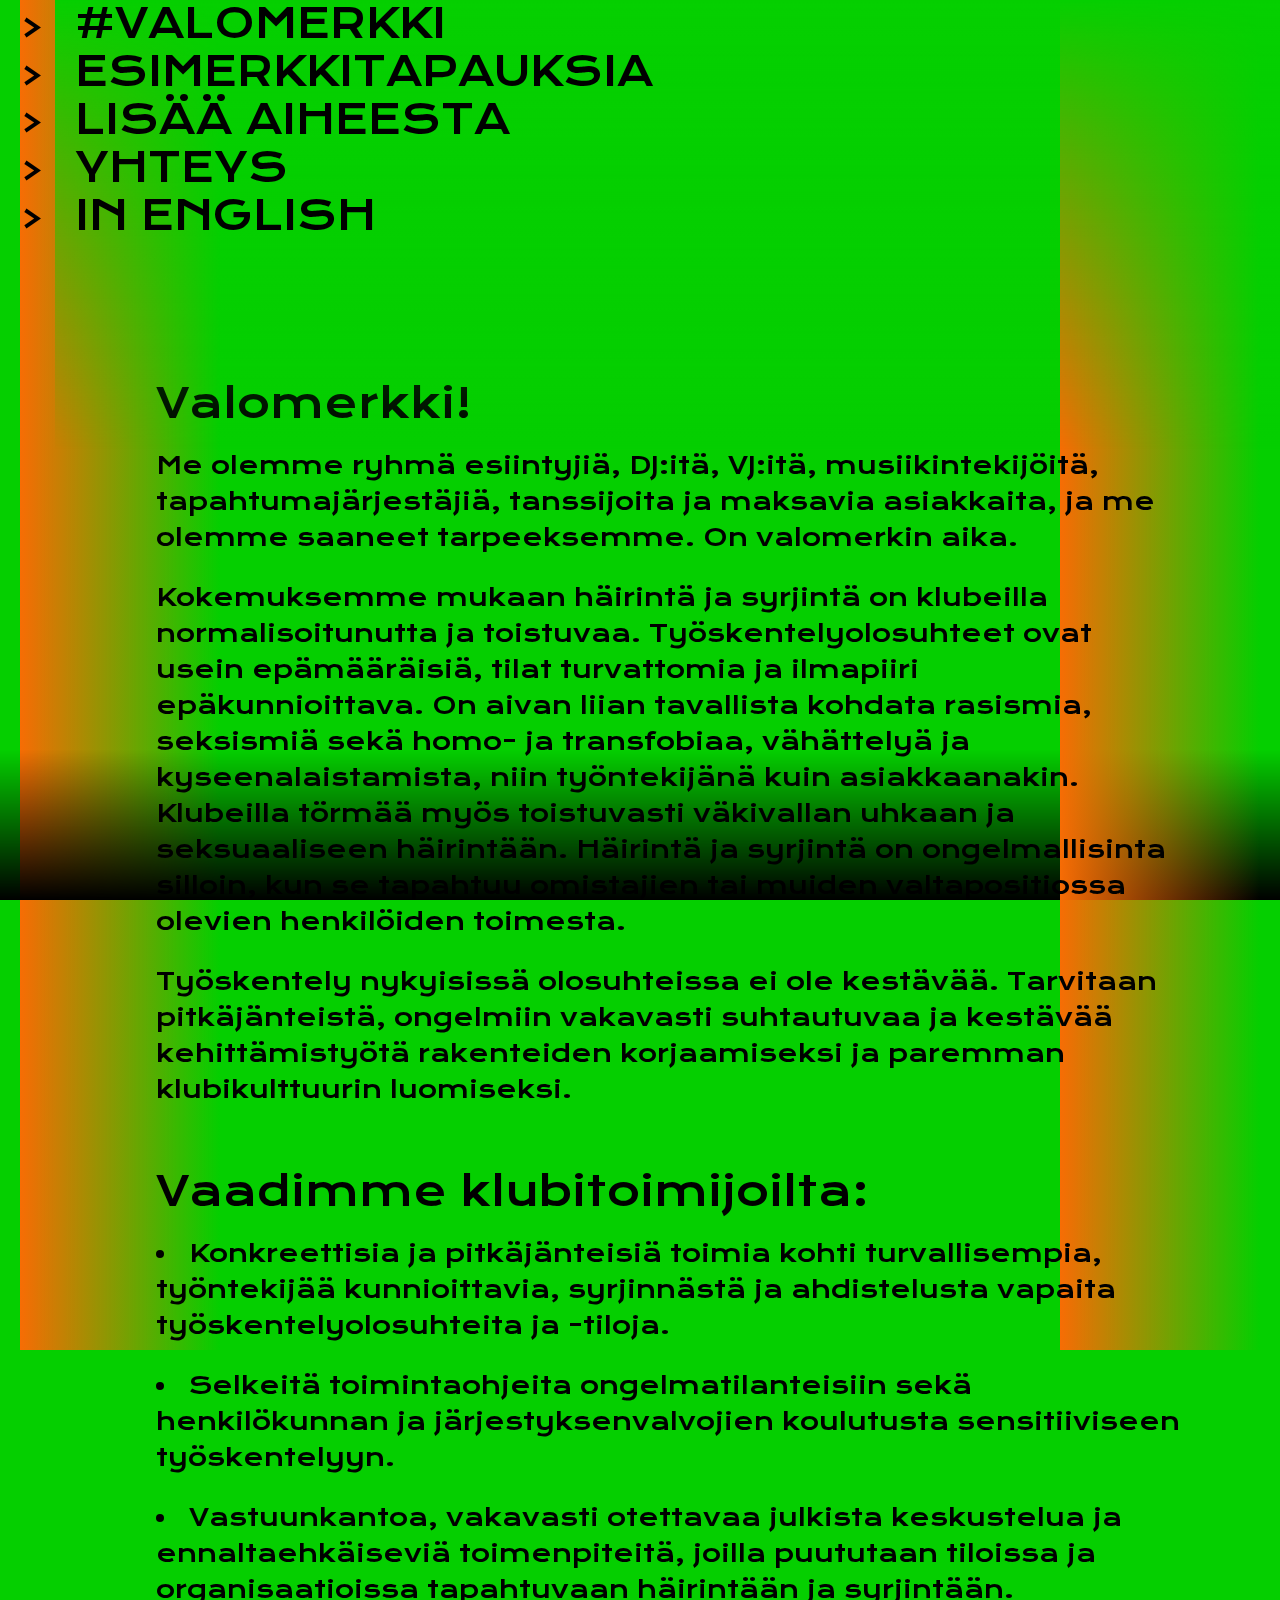
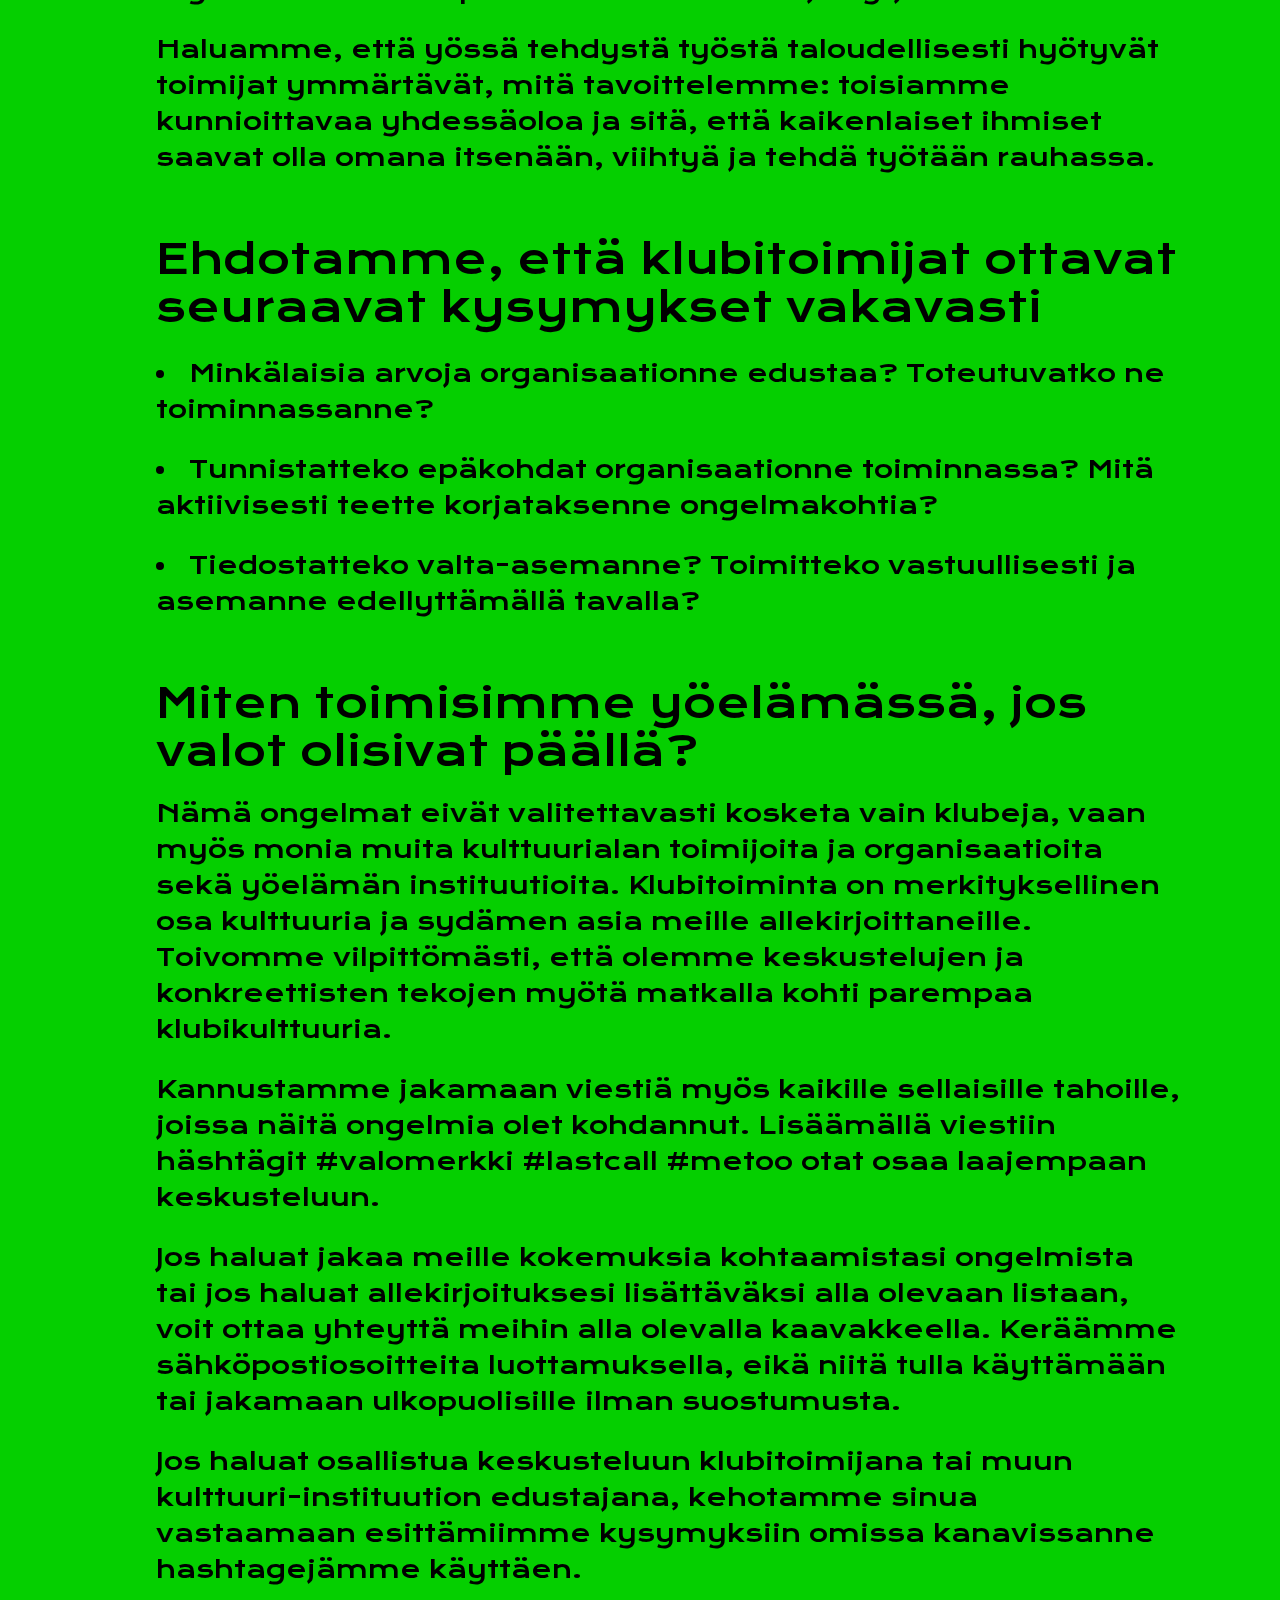
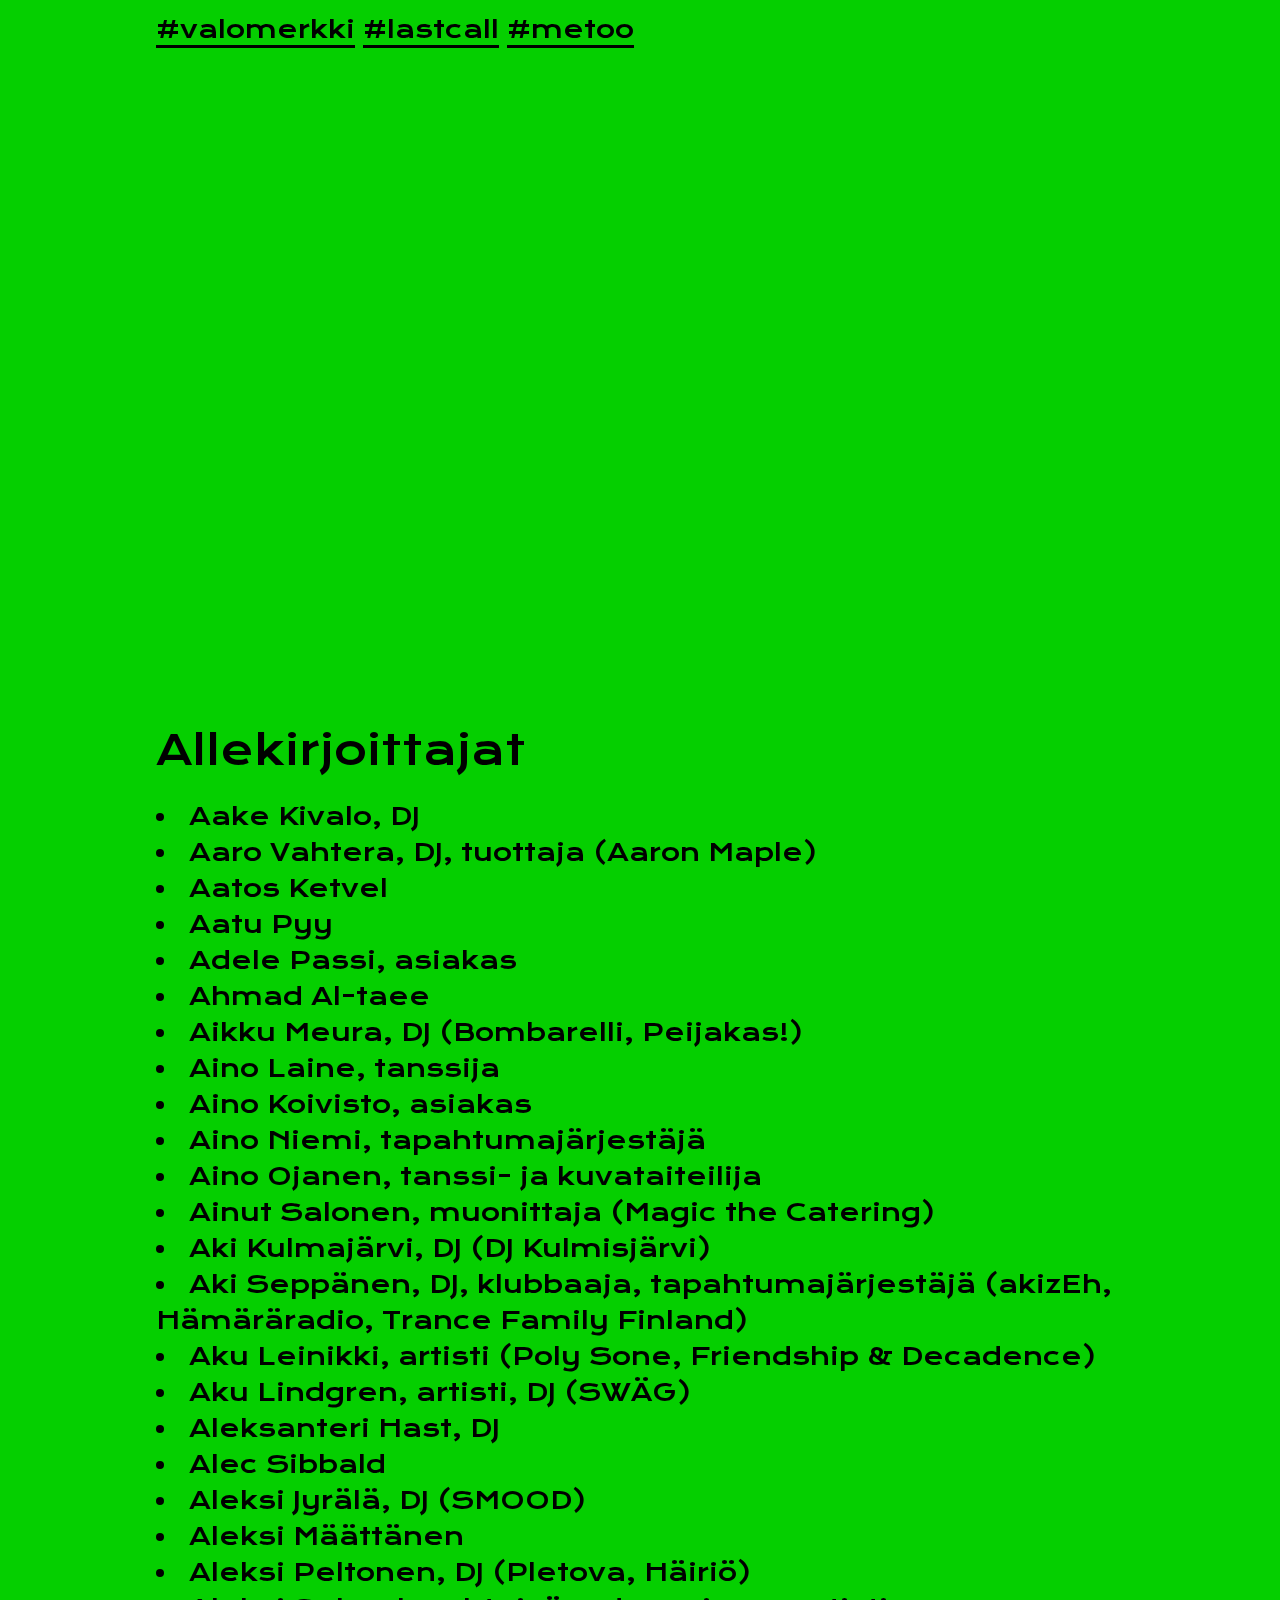
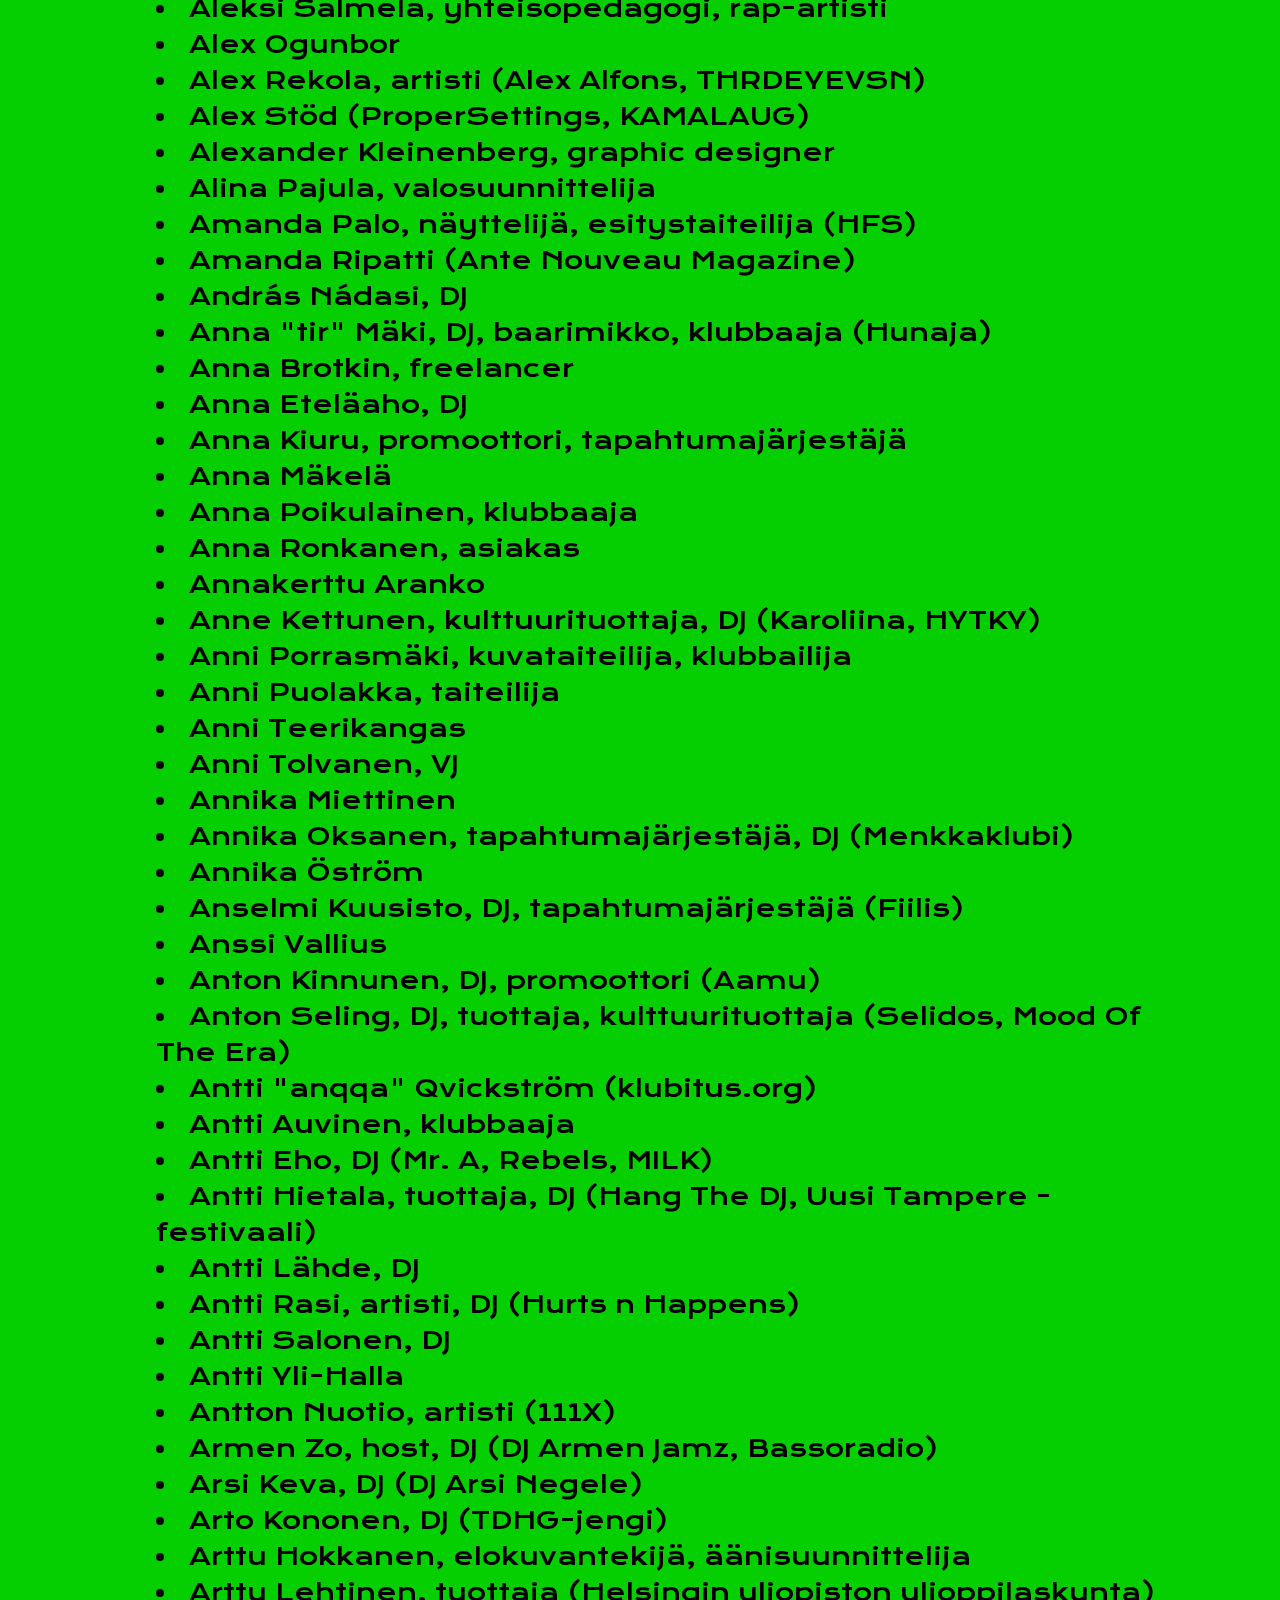
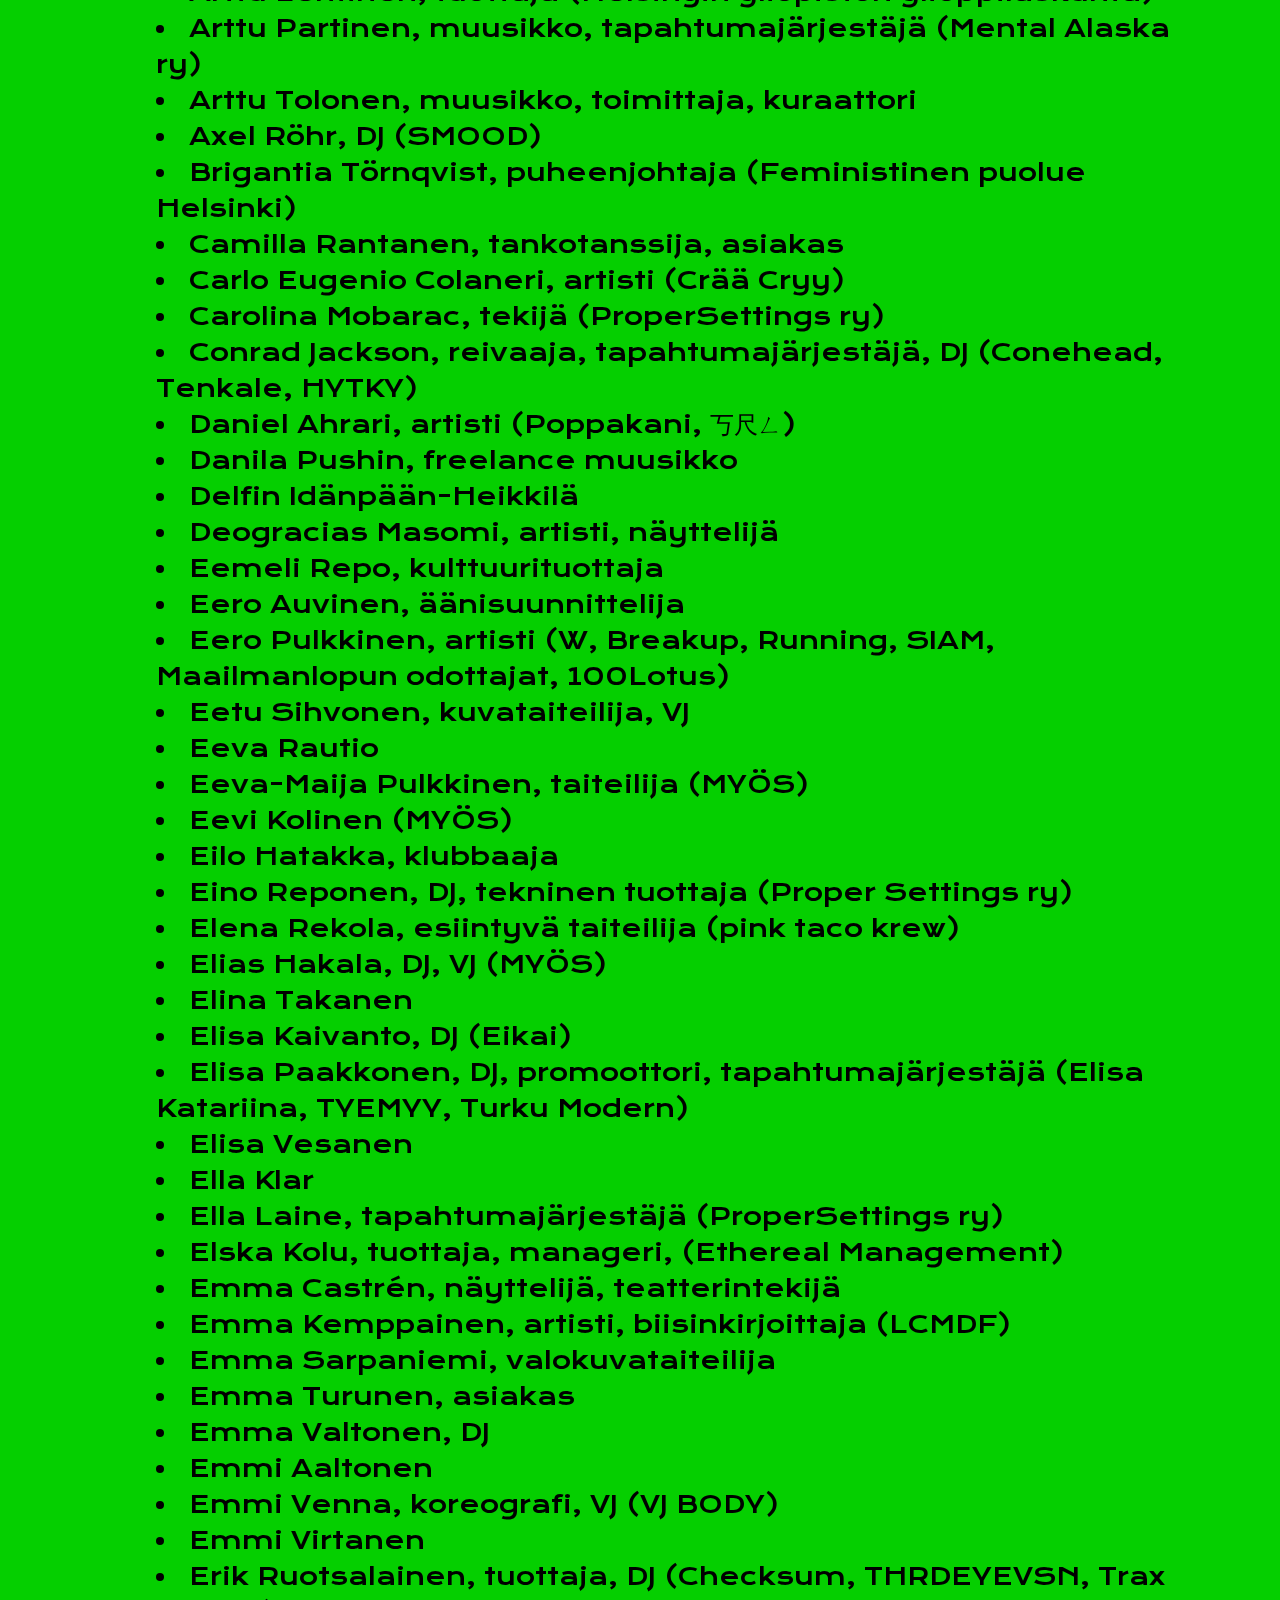
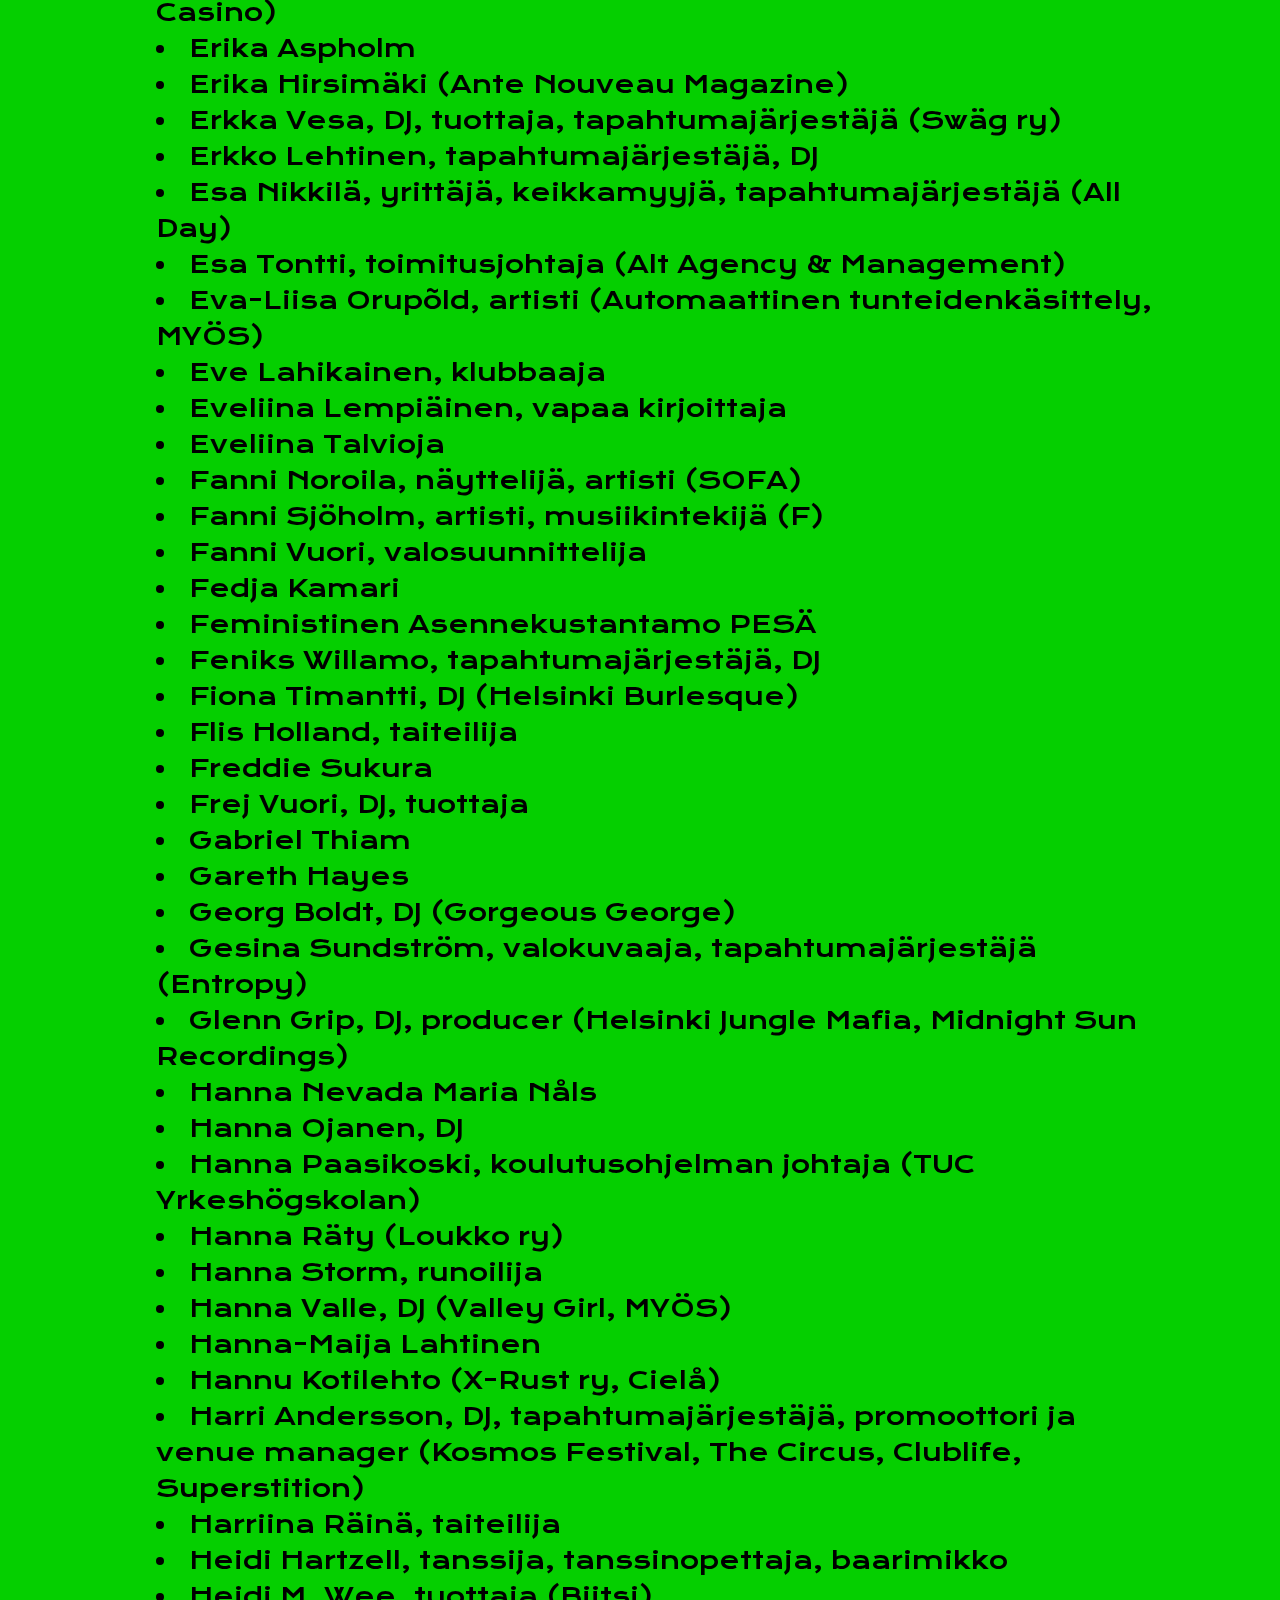
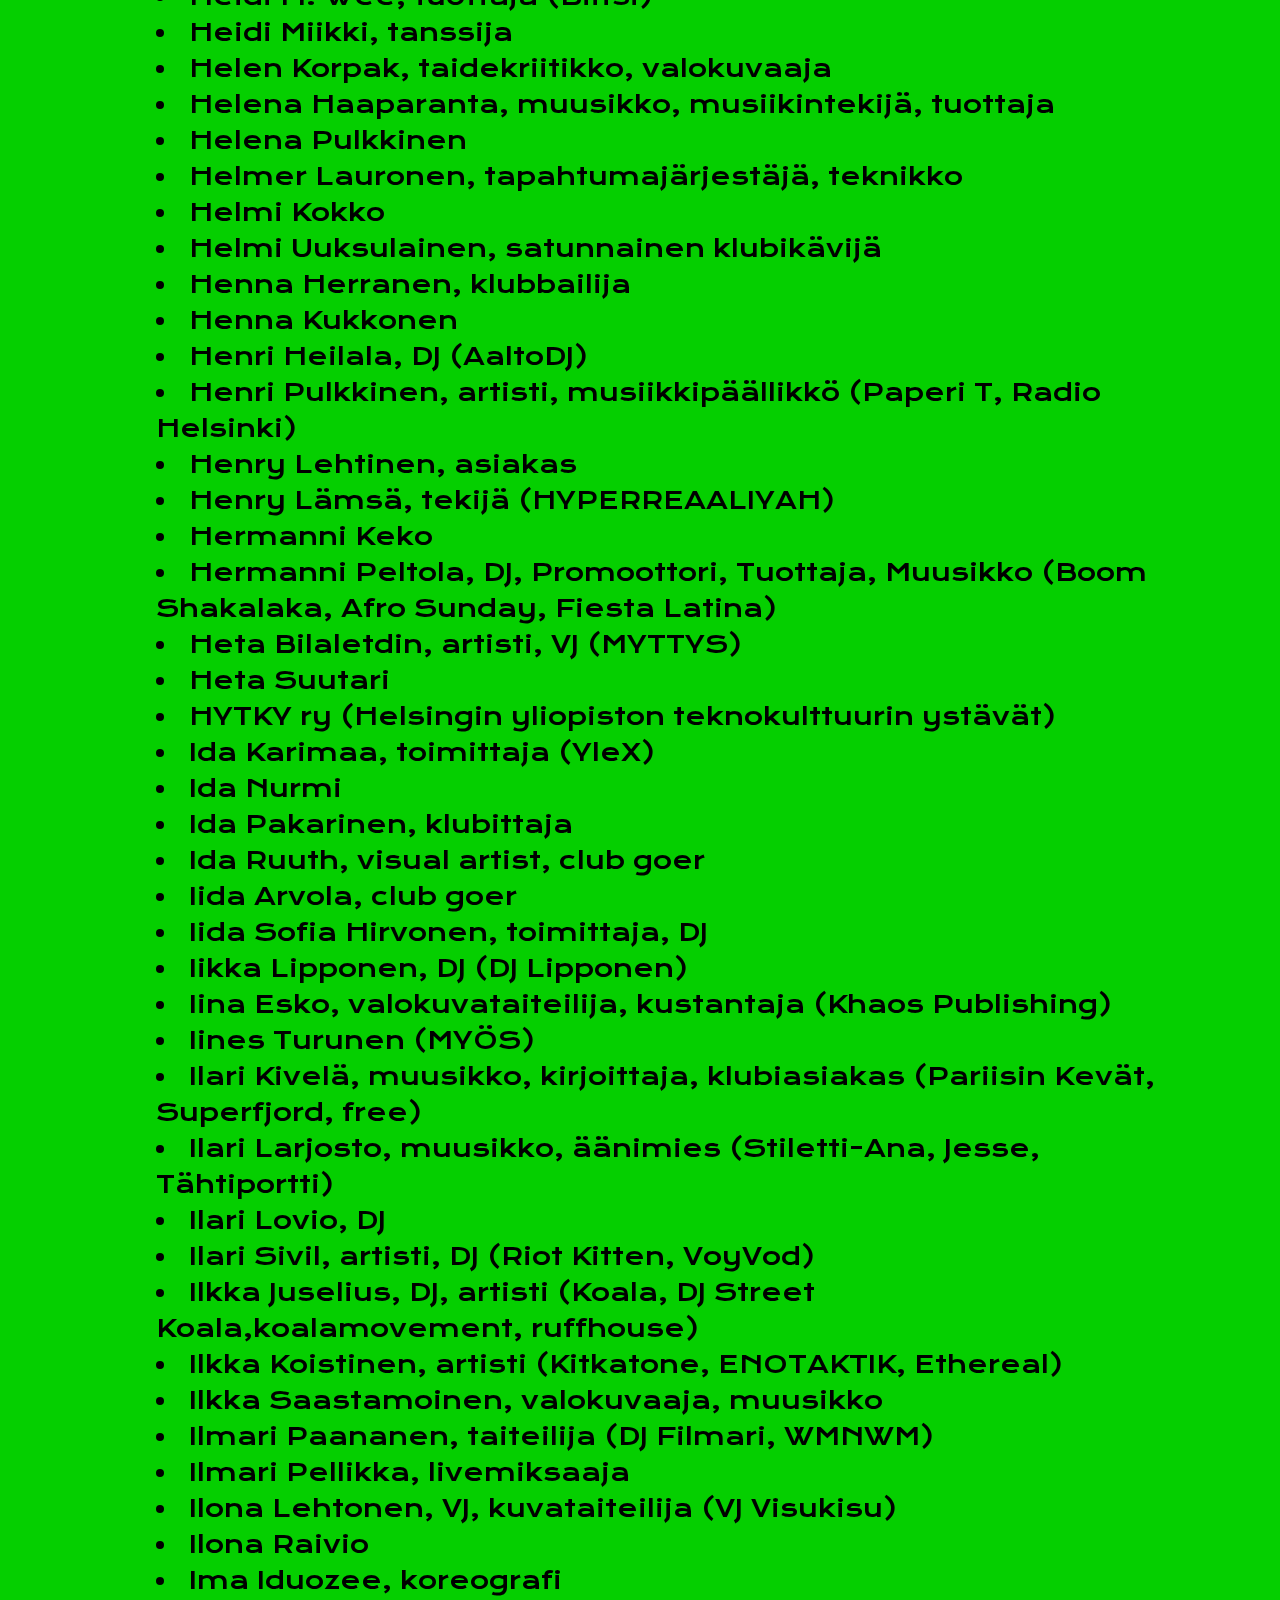
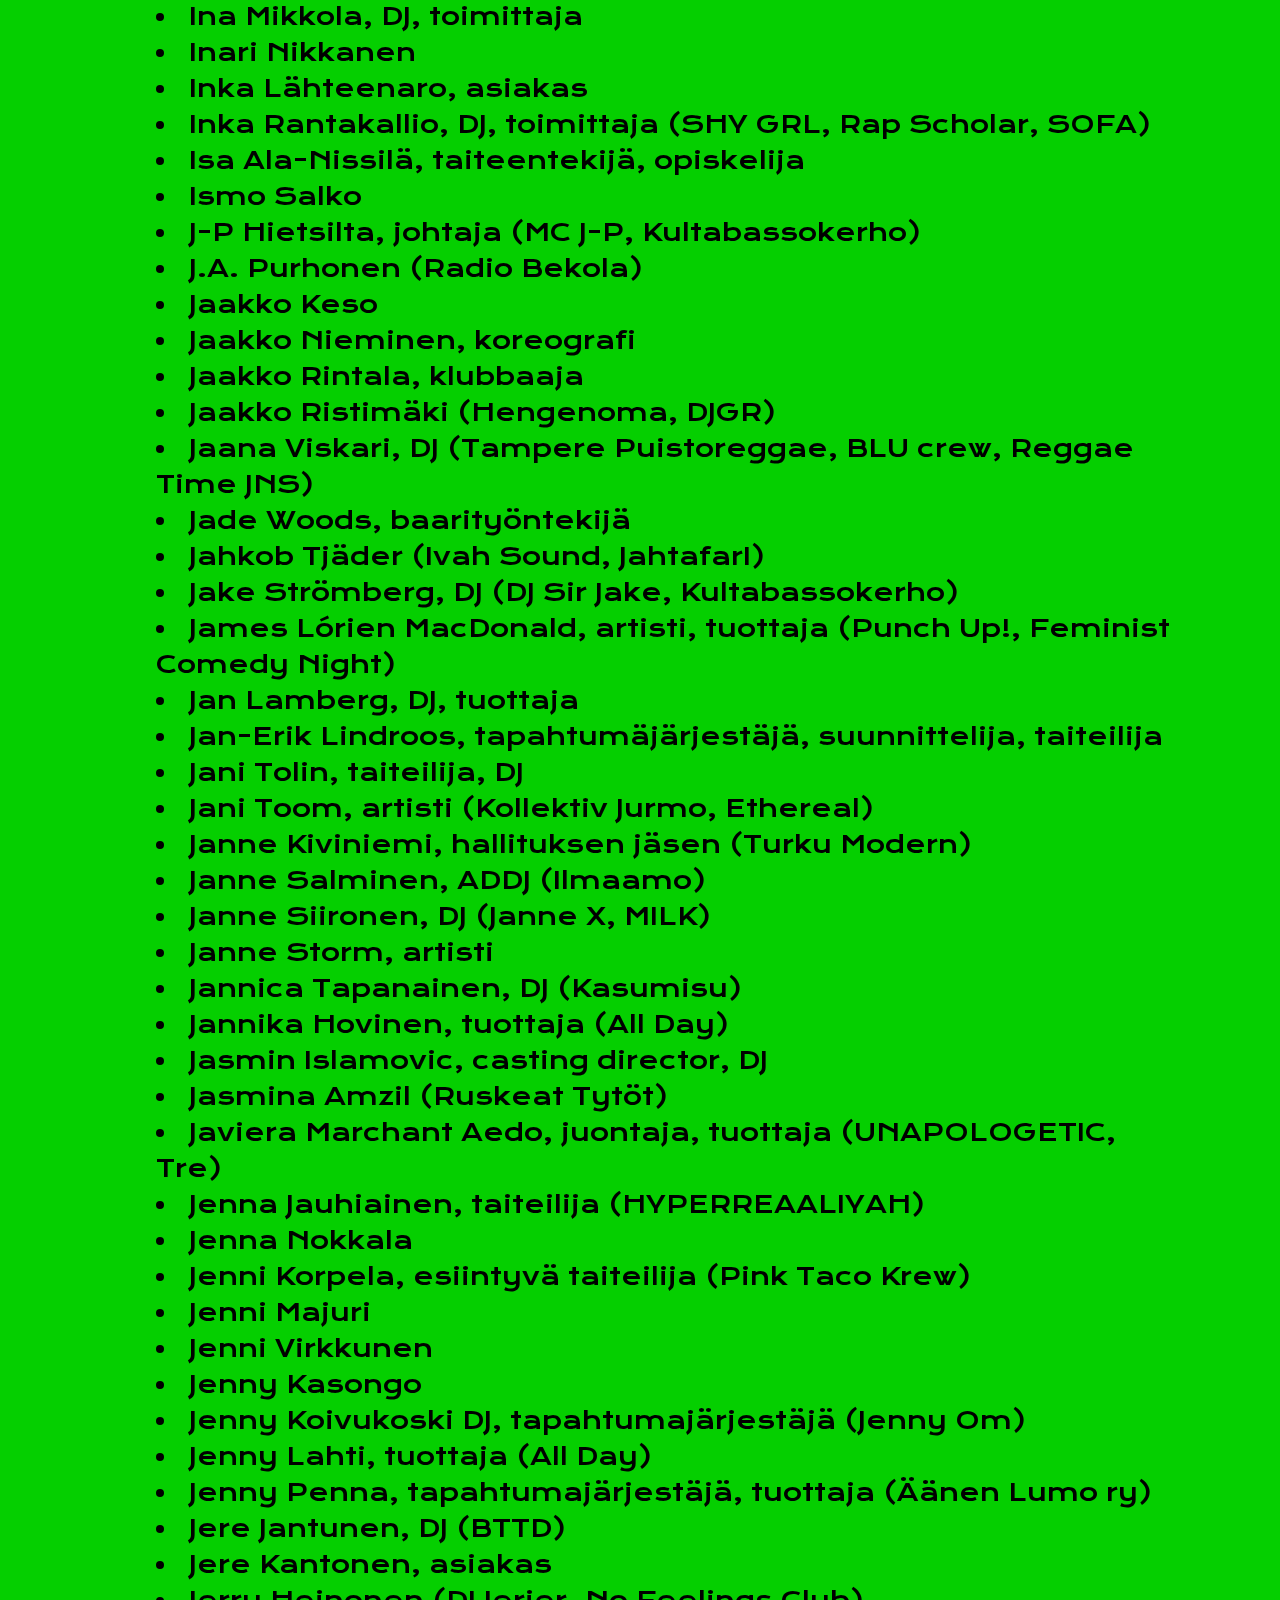
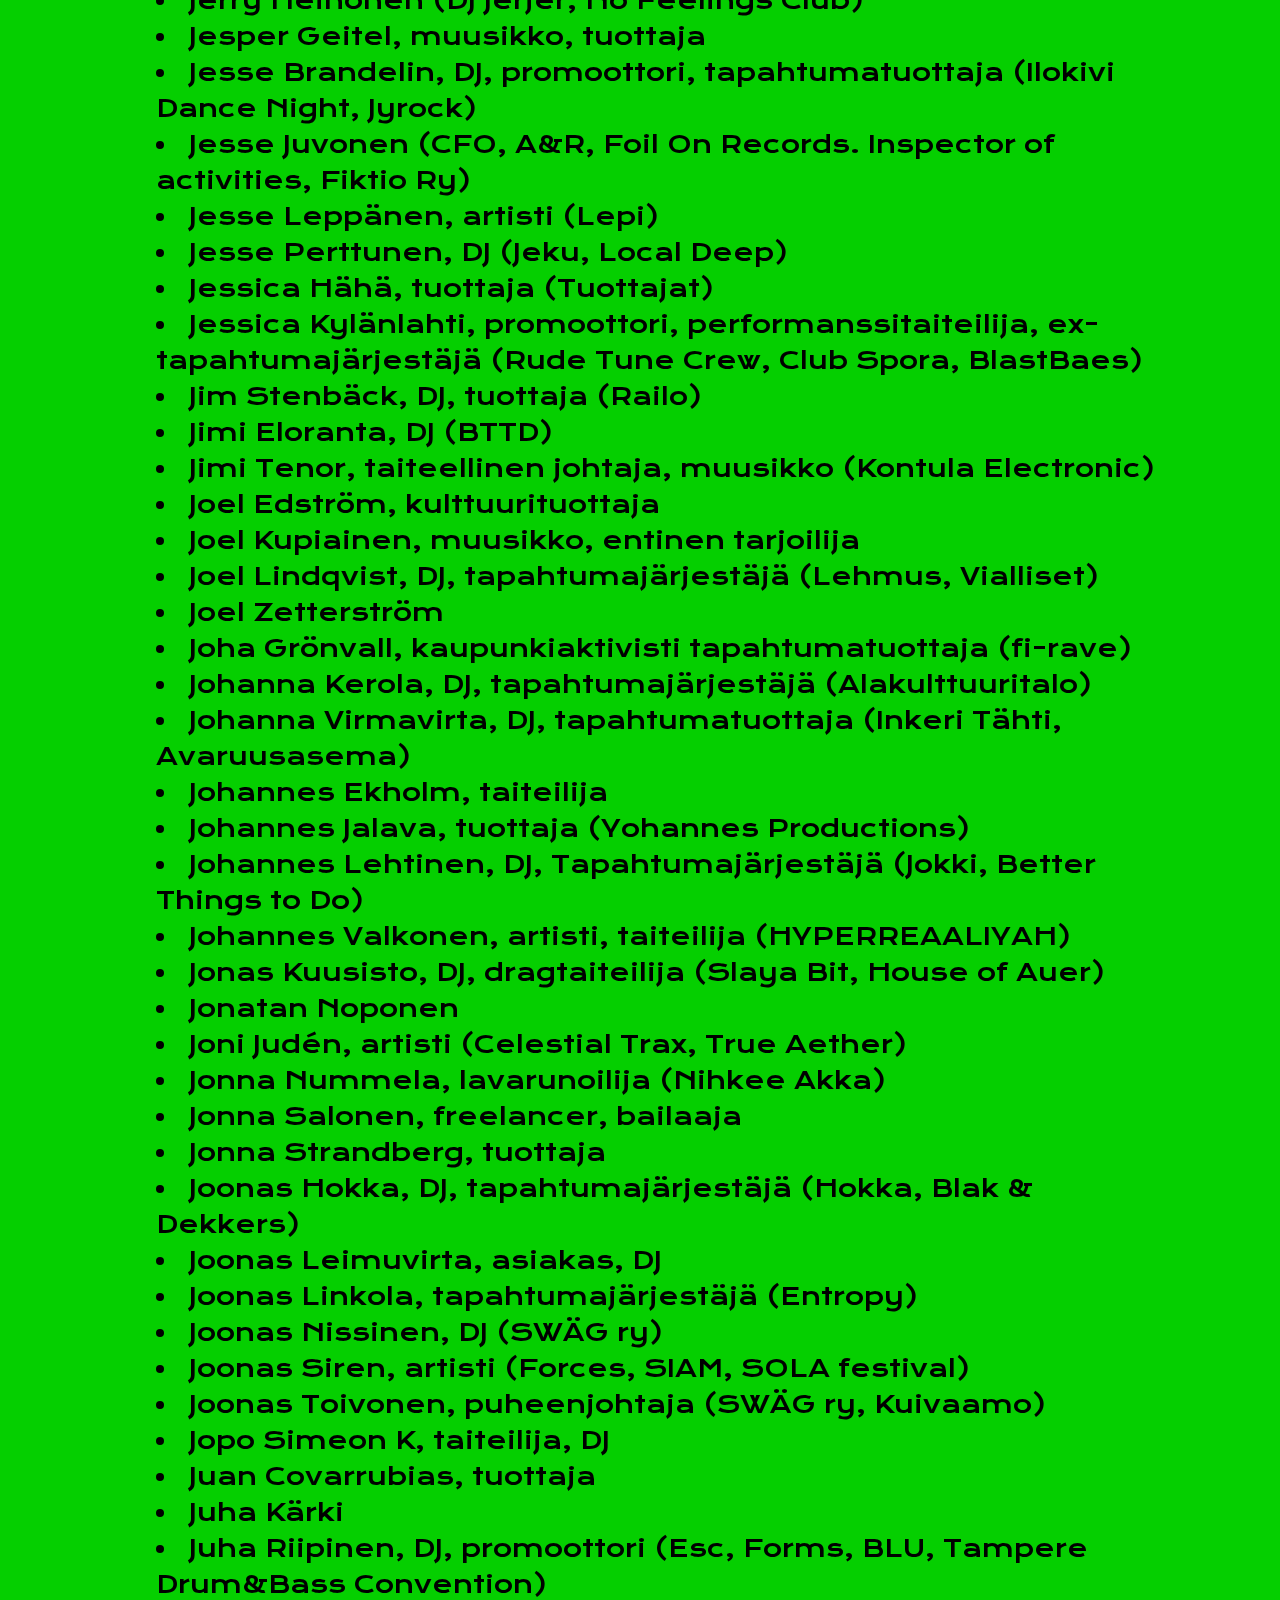
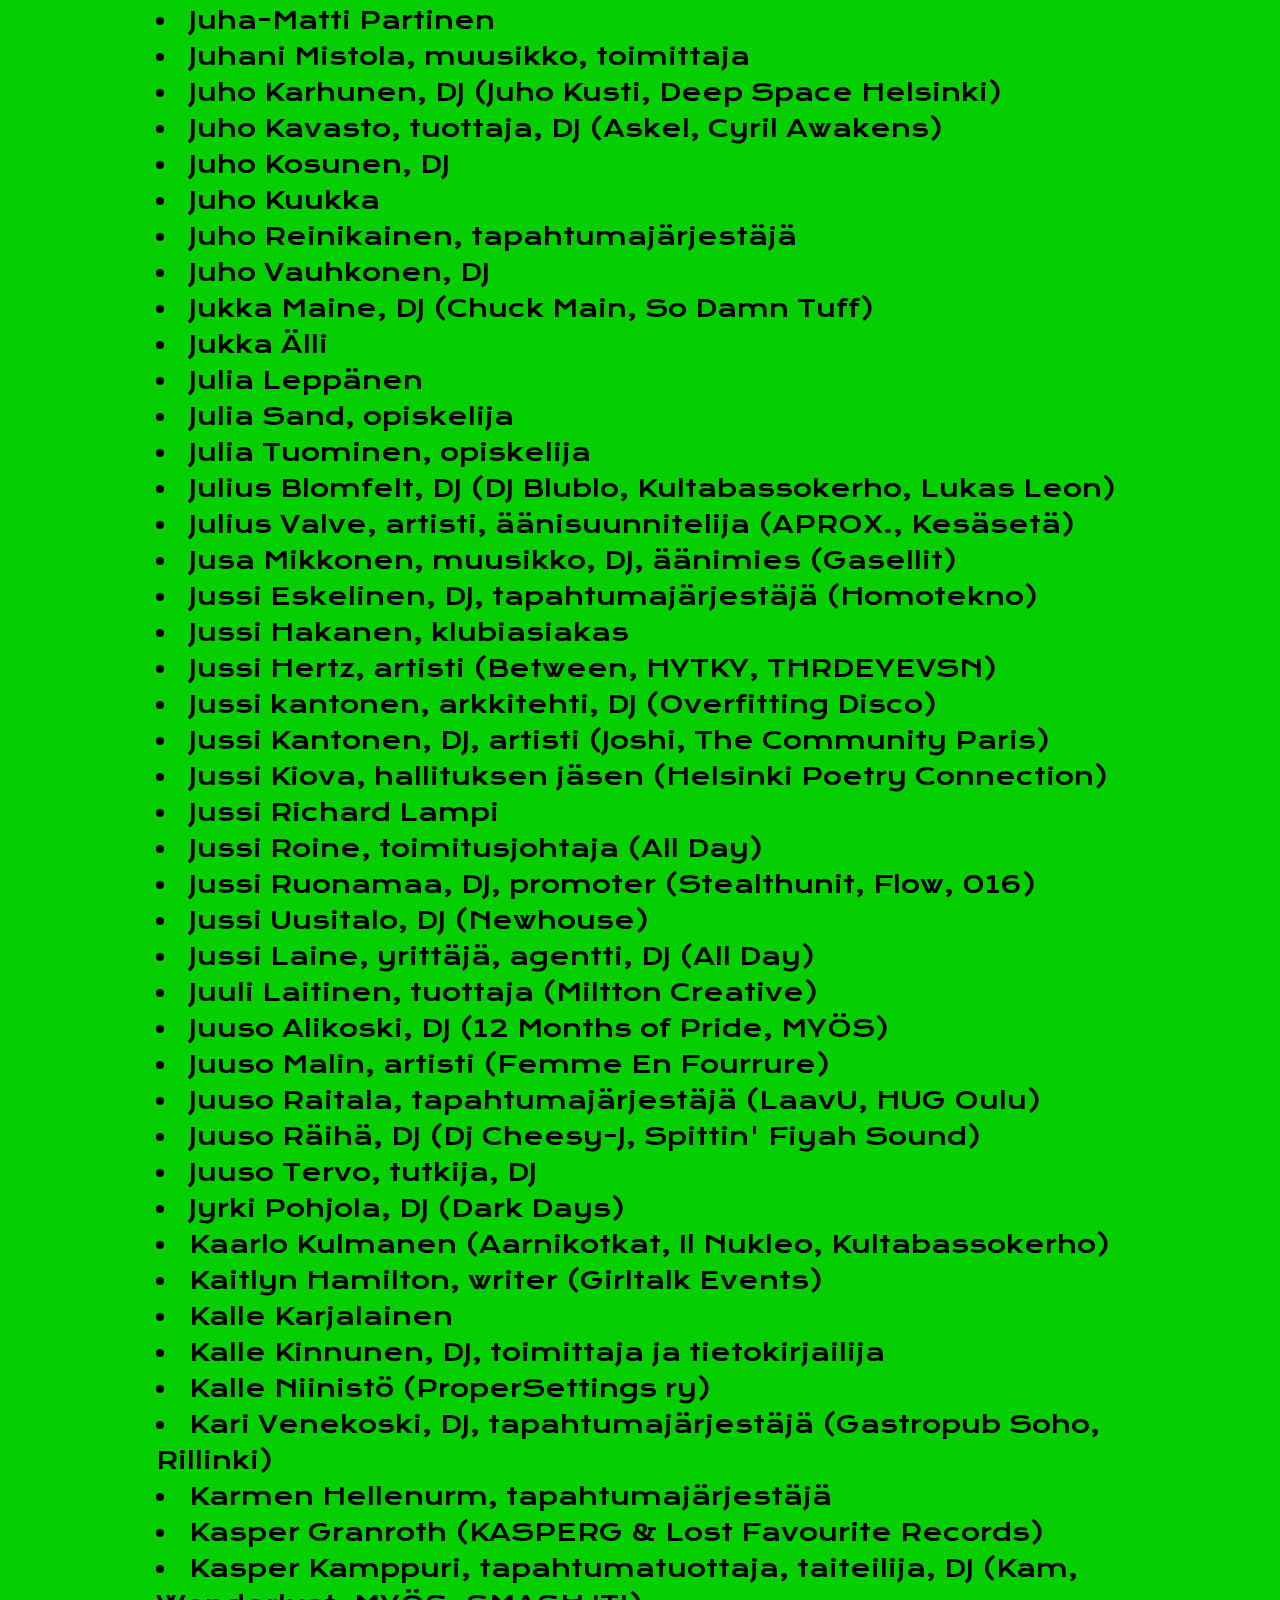
<file: index.html>
<!DOCTYPE html>
<html>
	<head>
		<meta charset="UTF-8">
		<meta http-equiv="X-UA-Compatible" content="IE=edge,chrome=1">
		<meta name="viewport" content="width=device-width, initial-scale=1">
		<title>Valomerkki.club</title>
		<meta name="description" content="#Valomerkki">
		<link rel="stylesheet" href="style.css" type="text/css">
		<link href="https://fonts.googleapis.com/css?family=Fjalla+One|Krona+One" rel="stylesheet">

		<link rel="apple-touch-icon" sizes="180x180" href="/apple-touch-icon.png">
		<link rel="icon" type="image/png" sizes="32x32" href="/favicon-32x32.png">
		<link rel="icon" type="image/png" sizes="16x16" href="/favicon-16x16.png">
		<link rel="manifest" href="/site.webmanifest">
		<meta name="msapplication-TileColor" content="#05cf00">
		<meta name="theme-color" content="#05cf00">

		<meta property="og:image:width" content="1200">
		<meta property="og:image:height" content="628">
		<meta property="og:description" content="Miten toimisimme klubeilla, jos valot olisivat päällä?">
		<meta property="og:title" content="#Valomerkki">
		<meta property="og:url" content="https://valomerkki.club/">
		<meta property="og:image" content="https://valomerkki.club/og-image%205.jpg">
		<meta property="og:type" content="website">

	</head>
	<body lang="fi">

<div class="gradients"><span></span></div>

<div id="menuToggleOpen">> > > > ></div>
<nav id="menu" class="open">
	<ul>
		<li><a href="#valomerkki">#VALOMERKKI</a></li>
		<li><a href="#esimerkit">ESIMERKKITAPAUKSIA</a></li>
		<li><a href="#lisaa">LISÄÄ AIHEESTA</a></li>
		<li><a href="#yhteys">YHTEYS</a></li>
		<li><a href="#english">IN ENGLISH</a></li>
	</ul>
</nav>

	<article id="valomerkki">
		<h1>
			Valomerkki!
		</h1>
		<p>
			Me olemme ryhmä esiintyjiä, DJ:itä, VJ:itä, musiikintekijöitä, tapahtumajärjestäjiä, tanssijoita ja maksavia asiakkaita, ja me olemme saaneet tarpeeksemme. On valomerkin aika.
		</p>
		<p>
			Kokemuksemme mukaan häirintä ja syrjintä on klubeilla normalisoitunutta ja toistuvaa. Työskentelyolosuhteet ovat usein epämääräisiä, tilat turvattomia ja ilmapiiri epäkunnioittava. On aivan liian tavallista kohdata rasismia, seksismiä sekä homo- ja transfobiaa, vähättelyä ja kyseenalaistamista, niin työntekijänä kuin asiakkaanakin. Klubeilla törmää myös toistuvasti väkivallan uhkaan ja seksuaaliseen häirintään. Häirintä ja syrjintä on ongelmallisinta silloin, kun se tapahtuu omistajien tai muiden valtapositiossa olevien henkilöiden toimesta. 
		</p>
		<p>
			Työskentely nykyisissä olosuhteissa ei ole kestävää. Tarvitaan pitkäjänteistä, ongelmiin vakavasti suhtautuvaa ja kestävää kehittämistyötä rakenteiden korjaamiseksi ja paremman klubikulttuurin luomiseksi. 
		</p>
		
		<h1>Vaadimme klubitoimijoilta:</h1> 
		
		<ol>
			<li>Konkreettisia ja pitkäjänteisiä toimia kohti turvallisempia, työntekijää kunnioittavia, syrjinnästä ja ahdistelusta vapaita työskentelyolosuhteita ja -tiloja.</li>
			<li>Selkeitä toimintaohjeita ongelmatilanteisiin sekä henkilökunnan ja järjestyksenvalvojien koulutusta sensitiiviseen työskentelyyn.</li>
			<li>Vastuunkantoa, vakavasti otettavaa julkista keskustelua ja ennaltaehkäiseviä toimenpiteitä, joilla puututaan tiloissa ja organisaatioissa tapahtuvaan häirintään ja syrjintään.</li>
		</ol>

		<p>
			Haluamme, että yössä tehdystä työstä taloudellisesti hyötyvät toimijat ymmärtävät, mitä tavoittelemme: toisiamme kunnioittavaa yhdessäoloa ja sitä, että kaikenlaiset ihmiset saavat olla omana itsenään, viihtyä ja tehdä työtään rauhassa.
		</p>

		<h1>Ehdotamme, että klubitoimijat ottavat seuraavat kysymykset vakavasti</h1>
		<p>
			<ol>
				<li>Minkälaisia arvoja organisaationne edustaa? Toteutuvatko ne toiminnassanne?</li>
				<li>Tunnistatteko epäkohdat organisaationne toiminnassa? Mitä aktiivisesti teette korjataksenne ongelmakohtia?</li>
				<li>Tiedostatteko valta-asemanne? Toimitteko vastuullisesti ja asemanne edellyttämällä tavalla?</li>
			</ol>
		</p>

		<h1>Miten toimisimme yöelämässä, jos valot olisivat päällä?</h1>
		<p>
			Nämä ongelmat eivät valitettavasti kosketa vain klubeja, vaan myös monia muita kulttuurialan toimijoita ja organisaatioita sekä yöelämän instituutioita. Klubitoiminta on merkityksellinen osa kulttuuria ja sydämen asia meille allekirjoittaneille. Toivomme vilpittömästi, että olemme keskustelujen ja konkreettisten tekojen myötä matkalla kohti parempaa klubikulttuuria.
		 <p>
			Kannustamme jakamaan viestiä myös kaikille sellaisille tahoille, joissa näitä ongelmia olet kohdannut. Lisäämällä viestiin häshtägit #valomerkki #lastcall #metoo otat osaa laajempaan keskusteluun.
		</p>	 

		<p>
			Jos haluat jakaa meille kokemuksia kohtaamistasi ongelmista tai jos haluat allekirjoituksesi lisättäväksi alla olevaan listaan, voit ottaa yhteyttä meihin alla olevalla kaavakkeella. Keräämme sähköpostiosoitteita luottamuksella, eikä niitä tulla käyttämään tai jakamaan ulkopuolisille ilman suostumusta.
		</p>
		
		<p>
			Jos haluat osallistua keskusteluun klubitoimijana tai muun kulttuuri-instituution edustajana, kehotamme sinua vastaamaan esittämiimme kysymyksiin omissa kanavissanne hashtagejämme käyttäen.
		</p>
		
		<p>
			<strong>#valomerkki</strong>
			<strong>#lastcall</strong>
			<strong>#metoo</strong>
		</p>
		<div class="iframecontainer">
			<iframe src="https://docs.google.com/forms/d/e/1FAIpQLSfo4lB1GhDt8QRIpauSGqXukIt92miIhH_frrTv5BEpvgBPwg/viewform?embedded=true" width="640" height="582" frameborder="0" marginheight="0" marginwidth="0">Loading...</iframe>
		</div>

		<h1>Allekirjoittajat</h1>
		<p>
			<ul>	
                <li>Aake Kivalo, DJ</li>
                <li>Aaro Vahtera, DJ, tuottaja (Aaron Maple)</li>
                <li>Aatos Ketvel</li>
                <li>Aatu Pyy</li>
                <li>Adele Passi, asiakas</li>
                <li>Ahmad Al-taee</li>
                <li>Aikku Meura, DJ (Bombarelli, Peijakas!)</li>
                <li>Aino Laine, tanssija</li>
		<li>Aino Koivisto, asiakas</li>
                <li>Aino Niemi, tapahtumajärjestäjä</li>
		<li>Aino Ojanen, tanssi- ja kuvataiteilija</li>
		<li>Ainut Salonen, muonittaja (Magic the Catering)</li>
                <li>Aki Kulmajärvi, DJ (DJ Kulmisjärvi)</li>
                <li>Aki Seppänen, DJ, klubbaaja, tapahtumajärjestäjä (akizEh, Hämäräradio, Trance Family Finland)</li>
                <li>Aku Leinikki, artisti (Poly Sone, Friendship & Decadence)</li>
                <li>Aku Lindgren, artisti, DJ (SWÄG) </li>
                <li>Aleksanteri Hast, DJ</li>
		<li>Alec Sibbald</li>
                <li>Aleksi Jyrälä, DJ (SMOOD)</li>
		<li>Aleksi Määttänen</li>
                <li>Aleksi Peltonen, DJ (Pletova, Häiriö)</li>
                <li>Aleksi Salmela, yhteisöpedagogi, rap-artisti</li>
                <li>Alex Ogunbor</li>
                <li>Alex Rekola, artisti (Alex Alfons, THRDEYEVSN)</li>
                <li>Alex Stöd (ProperSettings, KAMALAUG)</li>
		<li>Alexander Kleinenberg, graphic designer</li>
                <li>Alina Pajula, valosuunnittelija</li>
                <li>Amanda Palo, näyttelijä, esitystaiteilija (HFS)</li>
                <li>Amanda Ripatti (Ante Nouveau Magazine)</li>
                <li>András Nádasi, DJ</li>
                <li>Anna "tir" Mäki, DJ, baarimikko, klubbaaja (Hunaja)</li>
                <li>Anna Brotkin, freelancer</li>               
                <li>Anna Eteläaho, DJ</li>
                <li>Anna Kiuru, promoottori, tapahtumajärjestäjä</li>
                <li>Anna Mäkelä</li>
                <li>Anna Poikulainen, klubbaaja</li>
                <li>Anna Ronkanen, asiakas</li>
                <li>Annakerttu Aranko</li>
                <li>Anne Kettunen, kulttuurituottaja, DJ (Karoliina, HYTKY)</li>
                <li>Anni Porrasmäki, kuvataiteilija, klubbailija</li>
                <li>Anni Puolakka, taiteilija</li>
                <li>Anni Teerikangas</li>
                <li>Anni Tolvanen, VJ</li>
		<li>Annika Miettinen</li>
                <li>Annika Oksanen, tapahtumajärjestäjä, DJ (Menkkaklubi)</li>
                <li>Annika Öström</li>
                <li>Anselmi Kuusisto, DJ, tapahtumajärjestäjä (Fiilis)</li>
                <li>Anssi Vallius</li>
		<li>Anton Kinnunen, DJ, promoottori (Aamu)</li>
                <li>Anton Seling, DJ, tuottaja, kulttuurituottaja (Selidos, Mood Of The Era)</li>
                <li>Antti "anqqa" Qvickström (klubitus.org)</li>
                <li>Antti Auvinen, klubbaaja</li>
                <li>Antti Eho, DJ (Mr. A, Rebels, MILK)</li>
                <li>Antti Hietala, tuottaja, DJ (Hang The DJ, Uusi Tampere -festivaali)</li>
                <li>Antti Lähde, DJ</li>
                <li>Antti Rasi, artisti, DJ (Hurts n Happens)</li>
                <li>Antti Salonen, DJ</li>
		<li>Antti Yli-Halla</li>
                <li>Antton Nuotio, artisti (111X)</li>
                <li>Armen Zo, host, DJ (DJ Armen Jamz, Bassoradio)</li>
                <li>Arsi Keva, DJ (DJ Arsi Negele)</li>
                <li>Arto Kononen, DJ (TDHG-jengi)</li>
                <li>Arttu Hokkanen, elokuvantekijä, äänisuunnittelija</li>
                <li>Arttu Lehtinen, tuottaja (Helsingin yliopiston ylioppilaskunta)</li>
                <li>Arttu Partinen, muusikko, tapahtumajärjestäjä (Mental Alaska ry)</li>
                <li>Arttu Tolonen, muusikko, toimittaja, kuraattori</li>
                <li>Axel Röhr, DJ (SMOOD)</li>
                <li>Brigantia Törnqvist, puheenjohtaja (Feministinen puolue Helsinki)</li>
		<li>Camilla Rantanen, tankotanssija, asiakas
                <li>Carlo Eugenio Colaneri, artisti (Crää Cryy)</li>
                <li>Carolina Mobarac, tekijä (ProperSettings ry) </li>
                <li>Conrad Jackson, reivaaja, tapahtumajärjestäjä, DJ (Conehead, Tenkale, HYTKY)</li>
                <li>Daniel Ahrari, artisti (Poppakani, 丂尺ㄥ)</li>
                <li>Danila Pushin, freelance muusikko</li>
                <li>Delfin Idänpään-Heikkilä</li>
                <li>Deogracias Masomi, artisti, näyttelijä</li>
                <li>Eemeli Repo, kulttuurituottaja</li>
                <li>Eero Auvinen, äänisuunnittelija</li>
                <li>Eero Pulkkinen, artisti (W, Breakup, Running, SIAM, Maailmanlopun odottajat, 100Lotus)</li>
                <li>Eetu Sihvonen, kuvataiteilija, VJ</li>
                <li>Eeva Rautio</li>
                <li>Eeva-Maija Pulkkinen, taiteilija (MYÖS)</li>
                <li>Eevi Kolinen (MYÖS)</li>
                <li>Eilo Hatakka, klubbaaja</li>
                <li>Eino Reponen, DJ, tekninen tuottaja (Proper Settings ry)</li>
                <li>Elena Rekola, esiintyvä taiteilija (pink taco krew)</li>
                <li>Elias Hakala, DJ, VJ (MYÖS)</li>
                <li>Elina Takanen</li>
                <li>Elisa Kaivanto, DJ (Eikai)</li>
                <li>Elisa Paakkonen, DJ, promoottori, tapahtumajärjestäjä (Elisa Katariina, TYEMYY, Turku Modern)</li>
                <li>Elisa Vesanen</li>
                <li>Ella Klar</li>
                <li>Ella Laine, tapahtumajärjestäjä (ProperSettings ry)</li>
                <li>Elska Kolu, tuottaja, manageri, (Ethereal Management)</li>
                <li>Emma Castrén, näyttelijä, teatterintekijä</li>
                <li>Emma Kemppainen, artisti, biisinkirjoittaja (LCMDF)</li>
                <li>Emma Sarpaniemi, valokuvataiteilija</li>
                <li>Emma Turunen, asiakas</li>
                <li>Emma Valtonen, DJ</li>
                <li>Emmi Aaltonen</li>
                <li>Emmi Venna, koreografi, VJ (VJ BODY)</li>
                <li>Emmi Virtanen</li>
                <li>Erik Ruotsalainen, tuottaja, DJ (Checksum, THRDEYEVSN, Trax Casino)</li>
                <li>Erika Aspholm</li>
                <li>Erika Hirsimäki (Ante Nouveau Magazine)</li>
                <li>Erkka Vesa, DJ, tuottaja, tapahtumajärjestäjä (Swäg ry)</li>
                <li>Erkko Lehtinen, tapahtumajärjestäjä, DJ</li>
                <li>Esa Nikkilä, yrittäjä, keikkamyyjä, tapahtumajärjestäjä (All Day)</li>
                <li>Esa Tontti, toimitusjohtaja (Alt Agency & Management)</li>
                <li>Eva-Liisa Orupõld, artisti (Automaattinen tunteidenkäsittely, MYÖS)</li>
                <li>Eve Lahikainen, klubbaaja</li>
                <li>Eveliina Lempiäinen, vapaa kirjoittaja</li>
                <li>Eveliina Talvioja</li>
                <li>Fanni Noroila, näyttelijä, artisti (SOFA)</li>
                <li>Fanni Sjöholm, artisti, musiikintekijä (F)</li>
                <li>Fanni Vuori, valosuunnittelija</li>
                <li>Fedja Kamari</li>
                <li>Feministinen Asennekustantamo PESÄ </li>
                <li>Feniks Willamo, tapahtumajärjestäjä, DJ</li>
                <li>Fiona Timantti, DJ (Helsinki Burlesque)</li>
                <li>Flis Holland, taiteilija</li>
                <li>Freddie Sukura</li>
                <li>Frej Vuori, DJ, tuottaja</li>
                <li>Gabriel Thiam</li>
                <li>Gareth Hayes</li>
                <li>Georg Boldt, DJ (Gorgeous George)</li>
                <li>Gesina Sundström, valokuvaaja, tapahtumajärjestäjä (Entropy)</li>
                <li>Glenn Grip, DJ, producer (Helsinki Jungle Mafia, Midnight Sun Recordings)</li>
		<li>Hanna Nevada Maria Nåls</li>
                <li>Hanna Ojanen, DJ</li>
                <li>Hanna Paasikoski, koulutusohjelman johtaja (TUC Yrkeshögskolan)</li>
                <li>Hanna Räty (Loukko ry)</li>
                <li>Hanna Storm, runoilija</li>
                <li>Hanna Valle, DJ (Valley Girl, MYÖS)</li>
                <li>Hanna-Maija Lahtinen</li>
                <li>Hannu Kotilehto (X-Rust ry, Cielå)</li>
		<li>Harri Andersson, DJ, tapahtumajärjestäjä, promoottori ja venue manager (Kosmos Festival, The Circus, Clublife, Superstition)</li>
                <li>Harriina Räinä, taiteilija</li>
                <li>Heidi Hartzell, tanssija, tanssinopettaja, baarimikko</li>
                <li>Heidi M. Wee, tuottaja (Biitsi)</li>
                <li>Heidi Miikki, tanssija</li>
                <li>Helen Korpak, taidekriitikko, valokuvaaja</li>
                <li>Helena Haaparanta, muusikko, musiikintekijä, tuottaja</li>
                <li>Helena Pulkkinen</li>
                <li>Helmer Lauronen, tapahtumajärjestäjä, teknikko</li>
                <li>Helmi Kokko</li>
                <li>Helmi Uuksulainen, satunnainen klubikävijä</li>
                <li>Henna Herranen, klubbailija</li>
                <li>Henna Kukkonen</li>
                <li>Henri Heilala, DJ (AaltoDJ)</li>
                <li>Henri Pulkkinen, artisti, musiikkipäällikkö (Paperi T, Radio Helsinki)</li>
		<li>Henry Lehtinen, asiakas</li>
                <li>Henry Lämsä, tekijä (HYPERREAALIYAH)</li>
                <li>Hermanni Keko</li>
                <li>Hermanni Peltola, DJ, Promoottori, Tuottaja, Muusikko (Boom Shakalaka, Afro Sunday, Fiesta Latina)</li>
                <li>Heta Bilaletdin, artisti, VJ (MYTTYS)</li>
                <li>Heta Suutari</li>
                <li>HYTKY ry (Helsingin yliopiston teknokulttuurin ystävät)</li>
                <li>Ida Karimaa, toimittaja (YleX)</li>
		<li>Ida Nurmi</li>
                <li>Ida Pakarinen, klubittaja</li>
                <li>Ida Ruuth, visual artist, club goer</li>
                <li>Iida Arvola, club goer</li>
                <li>Iida Sofia Hirvonen, toimittaja, DJ</li>
                <li>Iikka Lipponen, DJ (DJ Lipponen)</li>
                <li>Iina Esko, valokuvataiteilija, kustantaja (Khaos Publishing)</li>
                <li>Iines Turunen (MYÖS)</li>
                <li>Ilari Kivelä, muusikko, kirjoittaja, klubiasiakas (Pariisin Kevät, Superfjord, free)</li>
                <li>Ilari Larjosto, muusikko, äänimies (Stiletti-Ana, Jesse, Tähtiportti)</li>
                <li>Ilari Lovio, DJ</li>
                <li>Ilari Sivil, artisti, DJ (Riot Kitten, VoyVod)</li>
                <li>Ilkka Juselius, DJ, artisti (Koala, DJ Street Koala,koalamovement, ruffhouse)
                <li>Ilkka Koistinen, artisti (Kitkatone, ENOTAKTIK, Ethereal)</li>
                <li>Ilkka Saastamoinen, valokuvaaja, muusikko</li>
                <li>Ilmari Paananen, taiteilija (DJ Filmari, WMNWM)</li>
                <li>Ilmari Pellikka, livemiksaaja</li>
                <li>Ilona Lehtonen, VJ, kuvataiteilija (VJ Visukisu)</li>
                <li>Ilona Raivio</li>
                <li>Ima Iduozee, koreografi</li>
                <li>Ina Mikkola, DJ, toimittaja</li>
                <li>Inari Nikkanen</li>
		<li>Inka Lähteenaro, asiakas</li>
                <li>Inka Rantakallio, DJ, toimittaja (SHY GRL, Rap Scholar, SOFA)</li>
                <li>Isa Ala-Nissilä, taiteentekijä, opiskelija</li>
		<li>Ismo Salko</li>
                <li>J-P Hietsilta, johtaja (MC J-P, Kultabassokerho)</li>
                <li>J.A. Purhonen (Radio Bekola)</li>
                <li>Jaakko Keso</li>
                <li>Jaakko Nieminen, koreografi</li>
                <li>Jaakko Rintala, klubbaaja</li>
                <li>Jaakko Ristimäki (Hengenoma, DJGR)</li>
                <li>Jaana Viskari, DJ (Tampere Puistoreggae, BLU crew, Reggae Time JNS)</li>
                <li>Jade Woods, baarityöntekijä</li>
                <li>Jahkob Tjäder (Ivah Sound, JahtafarI)</li>
                <li>Jake Strömberg, DJ (DJ Sir Jake, Kultabassokerho)</li>
                <li>James Lórien MacDonald, artisti, tuottaja (Punch Up!, Feminist Comedy Night)</li>
                <li>Jan Lamberg, DJ, tuottaja</li>
                <li>Jan-Erik Lindroos, tapahtumäjärjestäjä, suunnittelija, taiteilija</li>
                <li>Jani Tolin, taiteilija, DJ</li>
                <li>Jani Toom, artisti (Kollektiv Jurmo, Ethereal)</li>
                <li>Janne Kiviniemi, hallituksen jäsen (Turku Modern)</li>
                <li>Janne Salminen, ADDJ (Ilmaamo)</li>
                <li>Janne Siironen, DJ (Janne X, MILK)</li>
                <li>Janne Storm, artisti</li>
		<li>Jannica Tapanainen, DJ (Kasumisu)</li>
                <li>Jannika Hovinen, tuottaja (All Day)</li>
                <li>Jasmin Islamovic, casting director, DJ</li>
                <li>Jasmina Amzil (Ruskeat Tytöt)</li>
                <li>Javiera Marchant Aedo, juontaja, tuottaja (UNAPOLOGETIC, Tre)</li>
                <li>Jenna Jauhiainen, taiteilija (HYPERREAALIYAH)</li>
		<li>Jenna Nokkala</li>
                <li>Jenni Korpela, esiintyvä taiteilija (Pink Taco Krew)</li>
		<li>Jenni Majuri</li>
                <li>Jenni Virkkunen</li>
                <li>Jenny Kasongo</li>
                <li>Jenny Koivukoski DJ, tapahtumajärjestäjä (Jenny Om)</li>
                <li>Jenny Lahti, tuottaja (All Day)</li>
                <li>Jenny Penna, tapahtumajärjestäjä, tuottaja (Äänen Lumo ry)</li>
                <li>Jere Jantunen, DJ (BTTD)</li>
		<li>Jere Kantonen, asiakas</li>
                <li>Jerry Heinonen (DJ Jerjer, No Feelings Club)</li>
                <li>Jesper Geitel, muusikko, tuottaja</li>
                <li>Jesse Brandelin, DJ, promoottori, tapahtumatuottaja (Ilokivi Dance Night, Jyrock)</li>
		<li>Jesse Juvonen (CFO, A&R, Foil On Records. Inspector of activities, Fiktio Ry)</li>
                <li>Jesse Leppänen, artisti (Lepi)</li>
                <li>Jesse Perttunen, DJ (Jeku, Local Deep)</li>
                <li>Jessica Hähä, tuottaja (Tuottajat) </li>
                <li>Jessica Kylänlahti, promoottori, performanssitaiteilija, ex-tapahtumajärjestäjä (Rude Tune Crew, Club Spora, BlastBaes)</li>
                <li>Jim Stenbäck, DJ, tuottaja (Railo)</li>
                <li>Jimi Eloranta, DJ (BTTD)</li>
                <li>Jimi Tenor, taiteellinen johtaja, muusikko (Kontula Electronic)</li>
                <li>Joel Edström, kulttuurituottaja</li>
                <li>Joel Kupiainen, muusikko, entinen tarjoilija</li>
                <li>Joel Lindqvist, DJ, tapahtumajärjestäjä (Lehmus, Vialliset)</li>
                <li>Joel Zetterström</li>
                <li>Joha Grönvall, kaupunkiaktivisti tapahtumatuottaja (fi-rave)</li>
                <li>Johanna Kerola, DJ, tapahtumajärjestäjä (Alakulttuuritalo)</li>
                <li>Johanna Virmavirta, DJ, tapahtumatuottaja (Inkeri Tähti, Avaruusasema) </li>
                <li>Johannes Ekholm, taiteilija</li>
                <li>Johannes Jalava, tuottaja (Yohannes Productions)</li>
                <li>Johannes Lehtinen, DJ, Tapahtumajärjestäjä (Jokki, Better Things to Do)</li>
                <li>Johannes Valkonen, artisti, taiteilija (HYPERREAALIYAH)</li>
                <li>Jonas Kuusisto, DJ, dragtaiteilija (Slaya Bit, House of Auer)</li>
		<li>Jonatan Noponen</li>
                <li>Joni Judén, artisti (Celestial Trax, True Aether)</li>
		<li>Jonna Nummela, lavarunoilija (Nihkee Akka)</li>
                <li>Jonna Salonen, freelancer, bailaaja</li>
                <li>Jonna Strandberg, tuottaja</li>
                <li>Joonas Hokka, DJ, tapahtumajärjestäjä (Hokka, Blak & Dekkers)</li>
                <li>Joonas Leimuvirta, asiakas, DJ</li>
                <li>Joonas Linkola, tapahtumajärjestäjä (Entropy)</li>
                <li>Joonas Nissinen, DJ (SWÄG ry) </li>
                <li>Joonas Siren, artisti (Forces, SIAM, SOLA festival)</li>
                <li>Joonas Toivonen, puheenjohtaja (SWÄG ry, Kuivaamo)</li>
                <li>Jopo Simeon K, taiteilija, DJ</li>
		<li>Juan Covarrubias, tuottaja</li>
                <li>Juha Kärki</li>
                <li>Juha Riipinen, DJ, promoottori (Esc, Forms, BLU, Tampere Drum&Bass Convention)</li>
                <li>Juha-Matti Partinen</li>
                <li>Juhani Mistola, muusikko, toimittaja</li>
                <li>Juho Karhunen, DJ (Juho Kusti, Deep Space Helsinki)</li>
                <li>Juho Kavasto, tuottaja, DJ (Askel, Cyril Awakens)</li>
                <li>Juho Kosunen, DJ</li>
                <li>Juho Kuukka</li>
                <li>Juho Reinikainen, tapahtumajärjestäjä</li>
                <li>Juho Vauhkonen, DJ</li>
                <li>Jukka Maine, DJ (Chuck Main, So Damn Tuff)</li>
                <li>Jukka Älli</li>
                <li>Julia Leppänen</li>
                <li>Julia Sand, opiskelija</li>
                <li>Julia Tuominen, opiskelija</li>
                <li>Julius Blomfelt, DJ (DJ Blublo, Kultabassokerho, Lukas Leon)</li>
                <li>Julius Valve, artisti, äänisuunnitelija (APROX., Kesäsetä)</li>
                <li>Jusa Mikkonen, muusikko, DJ, äänimies (Gasellit)</li>
                <li>Jussi Eskelinen, DJ, tapahtumajärjestäjä (Homotekno)</li>
                <li>Jussi Hakanen, klubiasiakas</li>
                <li>Jussi Hertz, artisti (Between, HYTKY, THRDEYEVSN)</li>
                <li>Jussi kantonen, arkkitehti, DJ (Overfitting Disco)</li>
                <li>Jussi Kantonen, DJ, artisti (Joshi, The Community Paris)</li>
                <li>Jussi Kiova, hallituksen jäsen (Helsinki Poetry Connection)</li>
                <li>Jussi Richard Lampi</li>
                <li>Jussi Roine, toimitusjohtaja (All Day)</li>
                <li>Jussi Ruonamaa, DJ, promoter (Stealthunit, Flow, 016)</li>
                <li>Jussi Uusitalo, DJ (Newhouse)</li>
		<li>Jussi Laine, yrittäjä, agentti, DJ (All Day)
                <li>Juuli Laitinen, tuottaja (Miltton Creative)</li>
                <li>Juuso Alikoski, DJ (12 Months of Pride, MYÖS)</li>
                <li>Juuso Malin, artisti (Femme En Fourrure)</li>
                <li>Juuso Raitala, tapahtumajärjestäjä (LaavU, HUG Oulu)</li>
                <li>Juuso Räihä, DJ (Dj Cheesy-J, Spittin' Fiyah Sound)</li>
                <li>Juuso Tervo, tutkija, DJ</li>
                <li>Jyrki Pohjola, DJ (Dark Days)</li>
                <li>Kaarlo Kulmanen (Aarnikotkat, Il Nukleo, Kultabassokerho)</li>
                <li>Kaitlyn Hamilton, writer (Girltalk Events)</li>
		<li>Kalle Karjalainen</li>
                <li>Kalle Kinnunen, DJ, toimittaja ja tietokirjailija</li>
                <li>Kalle Niinistö (ProperSettings ry)</li>
                <li>Kari Venekoski, DJ, tapahtumajärjestäjä (Gastropub Soho, Rillinki)</li>
                <li>Karmen Hellenurm, tapahtumajärjestäjä</li>
                <li>Kasper Granroth (KASPERG & Lost Favourite Records)</li>
                <li>Kasper Kamppuri, tapahtumatuottaja, taiteilija, DJ (Kam, Wonderlust, MYÖS, SMASH IT!)</li>
                <li>Katariina Salmi, valokuvaaja</li>
                <li>Katarina Pada, kulttuurituottaja (ILMIÖ, Bar Ö)</li>
                <li>Katerina Andonov, DJ (Katerina)</li>
                <li>Kati Silo</li>
                <li>Kati Sinisalo, myymäläpäällikkö (Katin Tavara)</li>
                <li>Katja Iljana, artisti, tapahtumajärjestäjä (Illyana)</li>
                <li>Katja Vauhkonen, artist manager, label manager (Fullsteam Management, Fullsteam Records)</li>
                <li>Katja-Maria Taavitsainen, tanssitaiteilija, artisti, näyttelijä (Katti Meu, Meuovement)</li>
		<li>Katri Naukkarinen, taiteilija</li>
                <li>Keiska Ojala, artisti (Keiska, Trax Casino)</li>
                <li>Kenny Venäläinen, DJ (Luminaire)</li>
                <li>Kevin Hasselqvist, DJ, tapahtumajärjestäjä (ARK Entertainment)</li>
                <li>Kia Myllyoja, klubikävijä</li>
                <li>Kiia Beilinson, DJ, artisti (Cute Cumber, MYÖS, Automaattinen tunteidenkäsittely)</li>
                <li>Kiia Wadèn (satunnainen klubikävijä)</li>
		<li>Kim Sörnäinen</li>
                <li>Kimmo Modig, taiteilija (Biitsi)</li>
		<li>Kirsikka Manninen, artisti, asiakas (VANILLA)</li>
                <li>Kirsikka Ruohonen (Adikia, Matriarkaatti-klubi)</li>
                <li>Koko Hubara</li>
                <li>Konsta Prusti</li>
                <li>Krista Huovinen, DJ (Coco Wylde, Menkkaklubi)</li>
                <li>Krista Kortelainen, klubikävijä</li>
		<li>Kristian Saikkonen (Kristik, Deepboxx resident DJ)</li>
                <li>Kristiina Männikkö, DJ, valokuvaaja</li>
                <li>Lady Clapback, drag artisti (House of Jaahas)</li>
                <li>Lari Hokkanen</li>
                <li>Lars Relander, DJ (Alkemist)</li>
                <li>Lassi Kojola, artisti</li>
                <li>Laura Euro, tapahtumatuottaja (Entropy ry)</li>
                <li>Laura Helenius, muusikko</li>
                <li>Laura Jantunen, tanssitaiteilija (Matriarkaatti-klubi)</li>
                <li>Laura Jonsson, DJ, Radiojuontaja (Krash Bandicute, MYÖS, Kultabassokerho)</li>
                <li>Laura Lehmusto, artisti, DJ (Kiilto, BED1, MYÖS)</li>
                <li>Laura Murtomaa, taiteilija</li>
                <li>Laura Rokkanen, DJ (Trash Panda, Peijakas!)</li>
                <li>Laura Turunen, hevari, bilettäjä</li>
                <li>Lauri Ampuja, ääniteknikko, tuottaja, artisti</li>
                <li>Lauri Hyvärinen, tapahtumajärjestäjä, muusikko, puheenjohtaja (Äänen Lumo ry)</li>
                <li>Lauri Hälinen, muusikko, teknikko (Jesse, Entropy)</li>
                <li>Lauri Mannio, DJ (The Magnificent / Bassoradio)</li>
                <li>Lauri Pietikäinen, klubbaaja, DJ</li>
                <li>Lauri Solin, musiikintekijä</li>
                <li>Lauri Vettenranta</li>
                <li>Leevi Mettinen</li>
                <li>Lida Moeini, kulttuurituotannon opiskelija</li>
		<li>Liisi Jukka, kulttuurituottaja, keikkaharrastaja</i>
                <li>Liina Aalto-Setälä, valokuvaaja</li>
                <li>Liisa Kaunisvirta </li>
                <li>Liisa Lähdeaho</li>
                <li>Liisa Äijälä</li>
                <li>Lille Santanen, tapahtumajärjestäjä</li>
                <li>Lina Schiffer, DJ, radiojuontaja (D.R.E.A.M)</li>
		<li>Linda Fredriksson, muusikko, säveltäjä</li>
                <li>Linda Lazarov, DJ</li>
                <li>Linda Massa</li>
                <li>Lisa Thomenius, asiakas</li>
                <li>Lotta Hongisto, promoottori (Club Spora) </li>
                <li>Lotta Virolainen</li>
                <li>Lotte Laitinen, DJ (CEX, Lobster)</li>
                <li>Luca Toljander</li>
                <li>Luke Lund, artisti, visuaalinen suunnittelija (Terranean Recs., Barely Here, Ohm Resistance)</li>
                <li>Lumi Külm, asiakas</li>
                <li>Lumi-Emilia Kallionpää</li>
                <li>Lyyli Hovinen</li>
                <li>Maiju Jouppi</li>
                <li>Maikki Siuko (MYÖS)</li>
                <li>Malin Nyqvist, DJ</li>
                <li>Man Yau</li>
                <li>Marc Fred, DJ</li>
                <li>Margareeta Lauronen</li>
                <li>Mari Saraheimo</li>
                <li>Mari Suonto</li>
                <li>Maria Glazunova, clubber</li>
                <li>Maria Hukkamäki, tuottaja</li>
                <li>Maria Korkeila</li>
                <li>Maria Moulud</li>
                <li>Maria Riipi, opiskelija</li>
                <li>Maria Veitola (Radio Helsinki)</li>
                <li>Marietta Kuivanen, baarimikko, DJ, klubbaaja</li>
                <li>Marita Lahtinen, asiakas, yksin(haluava)tanssija</li>
		<li>Marika Peura, koreografi, tapahtumajärjestäjä</li>
                <li>Marja Ahti, muusikko, tapahtumajärjestäjä (Himera)</li>
                <li>Marja Ruusunen, taiteilija, DJ (Ällistysnainen)</li>
                <li>Marko Kantola, tapahtumajärjestäjä (Clinic)</li>
                <li>Markus Heikkilä, DJ, tapahtumajärjestäjä (Finnish Electronic Music Association FEMA)</li>
                <li>Markus Karlqvist, DJ (Markus-Setä, WMNWM, Zoukous, Soul Sides)</li>
                <li>Markus Kauppi, tuottaja, DJ (Comastasis, THRDEYEVSN)</li>
                <li>Martta Mäkinen</li>
                <li>Martta Tuomaala, taiteilija</li>
                <li>Martti Häyrinen, DJ (Marty Smart, DOPE HKI)</li>
                <li>Mathias Foster, DJ, valokuvaaja (Paskasohva, Maailmanlopun odottajat)</li>
                <li>Mathilda Soukka, DJ, tapahtumajärjestäjä (Entropy, MYÖS)</li>
                <li>Matias Heinonen, tuottaja, DJ (Fetus, Edicti, Boys Do Cry)</li>
                <li>Matias Lukander, DJ</li>
                <li>Matias Suomalainen, DJ (Matheuw, MYÖS, Trax Casino)</li>
                <li>Mats Sund, elämäntaiteilija</li>
                <li>Matti Aronen, organizer, DJ (Funland Hitech Extremist, Kosmos Festival)</li>
                <li>Matti Laakso, VJ (Whitespace)</li>
                <li>Matti Mamia, järjestyksenvalvoja</li>
                <li>Matti Pentikäinen, artisti (Twwth, Mattip, CBR, Signal Life)</li>
                <li>Matti Vesanen, VJ</li>
                <li>Mauri Syrjälä</li>
                <li>Max Kallio, asiakas</li>
		<li>Maximilian Spoljaric</li>
                <li>Meri Jaakola, tapahtumatuottaja, keikkaharrastaja</li>
                <li>Meri Külm, clubittaja</li>
                <li>Meri Viljaharju </li>
                <li>Merle Karp, VJ (Folded Visuals, HYTKY, THRDEYEVSN)</li>
                <li>Mia Kemppainen, tuottaja, artisti, biisinkirjoittaja (LCMDF, Mio)</li>
                <li>Michelle Orenius, dramaturgiopiskelija, esitystaiteilija (Association of Free Association)</li>
                <li>Mico Pellikka, artisti (Edicti, crää cryy)</li>
                <li>Miikka Hasari, DJ, promoottori (SWÄG, Aamu)</li>
                <li>Miikka Koivisto, muusikko (Ruusut, Hisser Normal life, Disco Ensemble)</li>
                <li>Miikka Rekola, äänisuunnittelija, tuottaja (SWÄG, Kuivaamo)</li>
                <li>Mika Ketu, DJ, tapahtumatuottaja (Diskometsä)</li>
                <li>Mika Lindstedt, DJ, tuottaja (Armas)</li>
                <li>Mikael Brunila, kirjailija, toimittaja</li>
		<li>Mikki Noroila, äänisuunnittelija</li>
                <li>Mikko Antikainen, creative director (über creative)</li>
                <li>Mikko Jaakkola</li>
                <li>Mikko Kuiri tapahtumajärjestäjä (DJ Miky Mau, Rauha Trio, It’s Cookin’, Soul Kitchen Club)</li>
                <li>Mikko Markkinen</li>
                <li>Mikko Mäkelä, DJ (Double M, Rap Scholar, DOPE HKI)</li>
                <li>Mikko Määttänen, tuottaja (Hög)</li>
		<li>Mikko Sundman, AV-asiantuntija, bilettäjä, konemuusikko</li>
                <li>Miko Koskinen, sisällöntuottaja (Splayone)</li>
                <li>Milka Luhtaniemi, dramaturgi, esitystaiteilija</li>
                <li>Mimosa Willamo, bile-eläin</li>
                <li>Minna Nieminen, muusikko</li>
                <li>Minna-Kaisa Kallinen, muusikko, taiteilija (Hulda Huima, Minifesti)</li>
		<li>Mira Kautto</li>
                <li>Mirjami Mykkänen</li>
                <li>Mirjami Nyman</li>
                <li>Mitja Nylund, äänisuunnittelija, DJ</li>
                <li>Monica Aejmelaeus</li>
                <li>Musiikintekijä Paavo Veijalainen</li>
                <li>Naomi Matthes, klubbailija</li>
                <li>Nea Kujala, DJ (CEX, Ally K)</li>
                <li>Nella Törnroos, asiakas</li>
                <li>Nelli Ruotsalainen, runoilija (Pesä Kustannus) </li>
                <li>Niina Heikkinen, DJ, tapahtumajärjestäjä</li>
                <li>Nikke Hellström, taiteilija</li>
		<li>Niklas Hallman, taiteilija (Leppis)</li>
                <li>Niklas Tuomola, DJ (Shamaani Boomin')</li>
                <li>Niklas Wiik promoottori, DJ, tuottaja (My Techno Weighs A Ton records, NiQW)</li>
                <li>Niko Hallikainen, esitystaiteilija, kirjoittaja (Blue Exhaust)</li>
                <li>Niko Liinamaa, DJ (Kalifornia-Keke, WMNWM, Jesse)</li>
                <li>Niko Pettersen, DJ, musiikintuottaja & -julkaisija, tapahtumatuottaja (PLAUS, Teersom, Valve Pettersen, Basement Grey, Castlestreet Studio Publishing, Linnankadun Studio, Turku Modern, TYEMYY)</li>
                <li>Niko Tiinanen, artisti, tuottaja (Vilja Vee)</li>
                <li>Nimco Hussein (Ante Nouveau Magazine)</li>
                <li>Nina Lindblom, DJ (Feminina, TYEMYY)</li>
                <li>Noah Kin, artisti (Exploited Body)</li>
                <li>Noora Ainasoja, klubbaaja</li>
		<li>Noora Hoistacher, asiakas</li>
                <li>Nora Horn (Mon-Sala, Matriarkaatti-klubi)</li>
                <li>Norrbacka Susanna</li>
		<li>Nova Pokkinen, drag-taiteilija (Boy Clit)</li>
                <li>Olaus Lintinen, DJ, tapahtumanjärjestäjä (Entropy)</li>
                <li>Olga Palo, vapaa kirjoittaja, teatteritaiteilija (HFS)</li>
                <li>Olivia Törmä</li>
                <li>Olli Aarni, muusikko</li>
                <li>Olli Koponen, DJ, tapahtumajärjestäjä, tuottaja (RAD, Pollination Recs)</li>
                <li>Olli Palmunen, musiikkituottaja, säveltäjä, muusikko</li>
		<li>Olli Tiikkainen, artisti (Liki)</li>
                <li>Onni Pirkola, musiikintekijä</li>
                <li>Oona Oikkonen, taiteilija, stailisti</li>
                <li>Ossi Kolehmainen, artisti (Florall, Tulva, HYTKY)</li>
                <li>Ossi Koskelainen, DJ (Higami)</li>
                <li>Ossi Nyström</li>
                <li>Otso Aho, artisti, taiteilija (Teknikko, Yodel Boys, Vialliset, Eloa)</li>
                <li>Otto Andelin, artisti, DJ (Trisector, Out Of Fuel, Science Hki, Harmaa)</li>
                <li>Otto Männistö</li>
                <li>Paavo Piekkari, DJ (APEAK)</li>
                <li>Paino, tapahtumajärjestäjä</li>
                <li>Patrik Leppilampi, DJ</li>
		<li>Paul Autio</li>
                <li>Paula Finer, DJ, promoottori (Mizfire, Standard Helsinki)</li>
                <li>Paula Koski, DJ (MONUMENT)</li>
                <li>Pauli Rauramo</li>
                <li>Pavel Andonov, ohjaaja, elokuvantekijä</li>
                <li>Pekka Airaxin, artisti, DJ</li>
		<li>Pekka Haapanen, DJ, tapahtumatuottaja (DJ Art Vandelay)</li>
                <li>Pekka Toivonen, tuottaja, tutkija (Kontula Electronic)</li>
                <li>Pertti Ylikojola, tuottaja (Kontula Electronic)</li>
                <li>Pete Nykänen, DJ (DJ Pete TNT)</li>
                <li>Peter Flink, DJ (Flink, deepboxx.)</li>
                <li>Petra Packalén DJ (DJ jammyG, Tampere Puistoreggae)</li>
                <li>Petri Hienonen (Waltteri, Friendship & Decadence, Häiriö)</li>
                <li>Petri Leukumaavaara (Hotel Kievari) </li>
                <li>Petteri Tiainen, artisti, DJ (Repe Vortex, SAY)</li>
                <li>Pietari Pyykönen (Nälkä.fi, Olohuoneklubi, Tavastian Sunnuntait, LYNX)</li>
                <li>Pihla Törrönen</li>
                <li>Pyry Lepistö, VJ, viihtyjä</li>
                <li>Pyry Urhonen, artisti (Harmaa kohina)</li>
                <li>rajatonvimma, VJ (Random Doctors)</li>
		<li>randomKnot, DJ</li>
                <li>Rasmus Tjäder (Ivah Sound)</li>
                <li>Rebekka Kuukka, DJ, artisti (Yeboyah, Mellow Yellow Club, KWEKU)</li>
                <li>Reetta Nummi, artisti (SITOI)</li>
                <li>Reija Meriläinen, taiteilija</li>
                <li>Reima Kuukka, DJ</li>
                <li>Renaz Ebrahimi, DJ, toimittaja (Random Life)</li>
                <li>Riina Asamoa, tuottaja (One Love Helsinki)</li>
                <li>Riku Nieminen, juhlija</li>
                <li>Ringa Manner, artisti (Ruusut, The Hearing)</li>
                <li>Risto Roman, artisti (Desto, Signal Life, Trax Casino)</li>
                <li>Ritva Parviainen yksityisyrittäjä</li>
                <li>Roberto Rodriguez, DJ</li>
		<li>Ronja Heino, luokanopettaja</li>
                <li>Ronja Lehmuskoski</li>
                <li>Ronja Stanley (New Ro)</li>
                <li>Rony Rex, DJ</li>
                <li>Roope Eronen, muusikko, tapahtumajärjestäjä (Mental Alaska ry)</li>
                <li>Roope Karhunen, artisti (Mirage Man, Friendship & Decadence)</li>
		<li>Roosa Himma</li>
                <li>Ruskeat tytöt media</li>
                <li>Ruut Luukkonen, DJ, toimittaja (Root)</li>
                <li>Saara Everi, manageri, tiedottaja (PME Records)</li>
                <li>Saga Salmikivi, tapahtumajärjestäjä (Entropy, Helsinki Decompression)</li>
                <li>Sakari Höysniemi, DJ</li>
                <li>Sakari Karipuro, DJ, valokuvaaja (TR Crew, Kameramafia)</li>
                <li>Salla Hakanpää, sirkustaiteilija</li>
                <li>Sami Henrik Haapala, taiteellinen johtaja, DJ (Kaiken keskus)</li>
                <li>Sami Lankiniemi, DJ (Sammy Jam, So Damn Tuff)</li>
                <li>Sampo Axelsson</li>
                <li>Samu Nurminen, DJ (Flinchy)</li>
                <li>Samuel Meri (Melting Hearts)</li>
		<li>Samuli Alapuranen</li>
                <li>Samuli Kemppi, DJ (Deep Space Helsinki)</li>
                <li>Samuli Kivelä</li>
                <li>Samuli Koivulahti, sanoittaja, manageri</li>
                <li>Samuli Tanner, muusikko, tuottaja (MYTTYS, Guggenhavn Archive)</li>
                <li>Samuli Vienola, valokuvaaja</li>
		<li>Sanni Lahtinen</li>
                <li>Santeri Nupponen, DJ (Slang, DOPE HKI)</li>
                <li>Santtu Mäkelä, artisti (RAD, Santtu XL)</li>
                <li>Sara Heikkilä, tuottaja</li>
                <li>Sara Melleri, näyttelijä, ohjaaja</li>
                <li>Sara Valavaara, käsikirjoittaja</li>
                <li>Satu Herrala, taiteellinen johtaja (Baltic Circle)</li>
                <li>Satu Rauhamäki, suunnittelija</li>
                <li>Saul Forss, tapahtumajärjestäjä, DJ (frenia, SWÄG ry, Manse-Tek, BLU)</li>               
                <li>Seeli Kuuppo, artisti (Failed to Reach)</li>
                <li>Seena Talvi</li>
                <li>Senni Häyrynen, DJ (Senzei, MYÖS)</li>
                <li>Siham Sheikh</li>
                <li>Sini Henttu, VJ (VJ SINSIN)</li>
                <li>Siru Pikkarainen</li>
                <li>Sofia Linja-aho, clubber</li>
		<li>Soili Huhtakallio, taiteellinen johtaja (Energpriests)
                <li>Sonja Kuittinen, näyttelijä, artisti (SOFA)</li>
                <li>Sonya Lindfors, taiteellinen johtaja (Urbanapa)</li>
                <li>Sophia Wekesa, DJ (Mellow Yellow Club)</li>
                <li>Staffan Ström, artisti, DJ (STRÖM, Troll Scientists)
		<li>Stina Koistinen, musiikintekijä</li>
                <li>Sunny Seppä, artisti, DJ (Sansibar)</li>
                <li>Susanna Nuutinen, DJ</li>
                <li>Suvi Parrilla, VJ (Suvi Suvereeni, THRDEYEVSN, Avaruusasema)</li>
                <li>Suvi Virta</li>
                <li>Syys Huurre, artisti, tapahtumajärjestäjä (SYYS, RIME, Kevätuhri, Nykylevyt)</li>
                <li>Taika Mannila, DJ, taiteilija (D.R.E.A.M.)</li>
                <li>Taneli Suoranta, DJ, elokuvantekijä, äänisuunittelija (Finnvox)</li>
                <li>Taneli Viitahuhta, väitöstutkija, musiikintekijä (JyU)</li>
                <li>Tanja Paananen, artisti (Casio G url, Alien Sound Development)</li>
                <li>Tapio Hakanen, artisti, musiikkipäällikkö (Orkidea, YleX)</li>
                <li>Taru Happonen</li>
                <li>Taru Mäkitalo, VJ (Äärivälke)</li>
                <li>Tatu Nenonen, äänisuunnittelija</li>
                <li>Teemu Fiilin, toimittaja, viestintäpäällikkö, dj</li>
                <li>Teemu Kammonen, toimittaja, ohjaaja</li>
                <li>Teemu Kiiski, artisti (Klubbukt)</li>
                <li>Teemu Kokonmäki, artisti, DJ (DJ Lifegoals)</li>
                <li>Teemu Pietiläinen, tapahtumajärjestäjä, perustajajäsen (Rytmipojat Ry)</li>
                <li>Teemu Taurula (ProperSettings, ATO, KAMALAUG, Baari)</li>
                <li>Teija Maksimainen, varapuheenjohtaja (Fiktio Ry)</li>
                <li>Teo Lanerva, LD</li>
                <li>Terhi Adler, VJ</li>
                <li>Terttu Järvelä, artisti</li>
                <li>The X-Rust ry</li>               
                <li>Tiia Koljonen, klubbailija</li>
                <li>Tiina Autio (Spinni)</li>
                <li>Tiina Koskinen, DJ, tapahtumajärjestäjä (Topolorgy, HYTKY)</li>
                <li>Tiina Palm, taiteilija</li>
                <li>Timna Tomisa</li>
                <li>Timo Haapanen, promoottori (Korjaamo) </li>
                <li>Timo Harjuniemi, DJ, tuottaja (THRDEYEVSN, TDHG-jengi)</li>
		<li>Timo Kaukolampi</li>
                <li>Timo-Jussi Seppälä (DJ Timo Jussi, Promoottori) </li>
                <li>Tino Henriksson, tapahtumajärjestäjä, DJ (Zenroph, Tyemyy ry)</li>
                <li>Tino Pirttioja, DJ, tapahtumajärjestäjä, keikkamyyjä (SKORPIONI)</li>
                <li>Toimi Tytti, tuottaja, DJ (Kontula Electronic)</li>
                <li>Toivo Laitinen, jokapaikanhöylä</li>
                <li>Tom Hyppänen, DJ, ohjelmavastaava, tapahtumajärjestäjä </li>
                <li>Tomi Flyckt, muusikko, tilasuunnittelija, teatterintekijä (Sydän, sydän)</li>
                <li>Tomi Lahtinen, DJ, tuottaja (Tomppabeats, DJ CASSHISS, Boys Do Cry)</li>
                <li>Tomi Rantanen, DJ (DJ Misterhustla)</li>
                <li>Tomi Seppälä, DJ, tapahtumajärjestäjä</li>
                <li>Tommi Bäckman, puheenjohtaja (Interface ry)</li>
                <li>Tommi Lipasti, DJ (TBOY, DOPE HKI)</li>
                <li>Tommy Lindgren, artisti (Don Johnson BIg Band, Ricky-Tick Big Band & Julkinen Sana, Tommy Lindgren Metropolis)</li>
                <li>Toni Halonen</li>
                <li>Tony Hopkins tapahtumatuottaja, DJ, promoottori (MOTE RECORDS)</li>
                <li>Tuisku Milan</li>
                <li>Tuisku Virkki, DJ (Moist Balance, THRDEYEVSN)</li>
                <li>Tuomas Ahva, muusikko (Ahva, Haruspex, Small Peaces)</li>
                <li>Tuomas Gröndahl, DJ, tapahtumajärjestäjä (Saasta, Hytky)</li>
                <li>Tuomas Haarlaa, artisti (crää cryy)</li>
                <li>Tuomas Honkanen, valosuunnittelija</li>
                <li>Tuomas Jalamo, viestintäpäällikkö, muusikko</li>
                <li>Tuomas Kinnunen, artisti, DJ, tapahtumanjärjestäjä (Kovaydin.NET)</li>
                <li>Tuomas Rinne, radiojuontaja, promoottori (Kultabassokerho, Burly Boyz Boys Club)</li>
                <li>Tuomas Rinta-Filppula (DJ Tuomas RF)</li>
                <li>Tuomo Väänänen, artisti (Ljudverket)</li>
                <li>Tuukka Haapakorpi, vapaa taiteilija (Äänen Lumo ry)</li>
		<li>Tuuli Aitchison</li>
                <li>Tuuli Pohjola, DJ (Turbonaattori, MYÖS)</li>
                <li>Tuuli-Kukka Leppämäki</li>
                <li>Tuuli-Maaria Ruuska, klubbaaja</li>
                <li>Tytti Heino, teknonrakastaja</li>
                <li>Tytti Honkanen, DJ (MYÖS)</li>
                <li>Ukko-Pekka "Upi" Itäpelto, tapahtumajärjestäjä (DJ Ukko)</li>
                <li>Valma Ahtola</li>
                <li>Valtteri Mustalahti, valosuunnittelija (Vialliset)</li>
                <li>Veera Almila, tuottaja</li>
                <li>Veera Lintunen, DJ (TYEMYY)</li>
                <li>Veera Nuutinen, toimittaja</li>
                <li>Veera Sinervo, toimittaja, VJ (MYÖS)</li>
                <li>Veikka Niemi, DJ, toimittaja (Veikka 'Action' Niemi, keikkaveikka, Bass Indicates, Hylkiöhipat, Tekniikan Maailma)</li>
                <li>Veikko Seppälä, bilehile (HYPERREAALIYAH)</li>
                <li>Veli Byström, artisti (Veli Pietari, Ilev Luna)</li>
                <li>Venla Korsisaari</li>
                <li>Verna Vilppula</li>
                <li>Vertti Vesala, drag-artisti (Illuminatrix)</li>
                <li>Vesa Korhonen, muusikko (Jaakon tehdas)</li>
                <li>Vesa Liede, DJ, tanssija</li>
                <li>Victor Suhonen, dragtaiteilija (Victoria Line, House of Auer)</li>
                <li>Viena Auvinen, tilasuunnittelu ja tuotanto (ProperSettings ry)</li>
                <li>Viktor Toikkanen, artisti (Leonid Demin, Yodel Boys, Vialliset)</li>
                <li>Ville Axelle Sivén Laurinkoski, kuvataiteilija</li>
		<li>Ville Hyvönen, DJ</li>
                <li>Ville Karhu, teknikko, DJ (eltron, Rig&Debug, Entropy)</li>
                <li>Ville Niemi, artisti, VJ (Viiksimaisteri)</li>
                <li>Ville Pölhö, suunnittelija</li>
                <li>Ville Saaristo, ääniteknikko, roudari, musiikkituottaja</li>
                <li>Ville Seitsonen, DJ (X-Rust ry)</li>
                <li>Ville Syväluoma, DJ (HOODWATCH)</li>
                <li>Ville Vainio, artisti (Sparkling Wolves)</li>
		<li>Ville Väyrynen</li>
                <li>Ville Ylitervo, DJ (Paska Sohva)</li>
                <li>Vilma Hauta-aho</li>
                <li>Vilma Myllyniemi</li>
		<li>Viola Thorn, entertainer</li>
		<li>Walter Sallinen, säveltäjä</li>
                <li>Wenla Koski</li>
                <li>Wille Hyvönen, elokuvaohjaaja, DJ, trap-artisti (Ville Valoton)</li>
                <li>Wilma Korpinen, designer</li>
                <li>Ümit Bedretdin</li>
		
			</ul>	
		</p>
	</article>
	<article id="esimerkit">
		<h1>
			ESIMERKKITAPAUKSIA
		</h1>
		<p><strong>Asiakaskokemuksia</strong></p>
<p>"Olin klubilla ja tuntematon mies tuli takaapäin ja tarrasi yhtäkkiä molemmista tisseistäni kiinni eikä ottanut minua tosissaan kun huusin että lopeta. Kaverit tulivat onneksi apuun. Ja tämä on vain yksi esimerkki muiden joukossa. "
</p>
<p>"Olen aina rakastanut Helsingin techno elämää. Musiikki ja tanssi ovat tapani vapautua ja voimaantua, mutta naisena kohtaan ystävieni kanssa jatkuvasti kehooni kohdistuvaa luvatonta koskettelua, seksistisiä kommentteja ja turvattomuuden tunnetta tanssilattialla, johon olen vain turtunut kohdatessani sitä jatkuvasti naisena; joudut huomioimaan ympäristöäsi ns. 'vakio valppaudessa', ketkä tanssivat läheisyydessäsi ja kuinka kauan seuraavat sinua illan aikana, kuka sinua katsoo niillä silmillä ja ketkä herättävät hälytysmerkit vilpittömyyden sijaan ja keitä vältellä tanssilattialla häirinnän vuoksi. On jotenkin sairasta ajatella, että joudut tanssiessasi samalla suojelemaan itseäsi ja liikuttava kauemmaksi ihmisestä joka seuraa sinua, vieden sinulta samalla vapauden elää ja olla tilassa vapaana.</p>
<p>Olen todistanut rasismin, seksismin ja homofobian elävän ja voivan hyvin edelleen Helsingin yössä. Viime baarireissulla todistin kuinka ystäväni läheisyydessä ollut lasi huumattiin ja kaadoin sen salaa. Näitä kokemuksia on meistä jokaisella liikaa. Toivon todella, että toimintanne haastaa yökerhoja pohtimaan omia arvojaan ja edesauttaa häirinnästä vapaata klubilulttuurin kasvua jossa jokainen voi tanssia aidosti vapaana."</p>
<p>"Naisasiakkaat joutuvat jokaisella juhlimiskerralla, jossa seurueeseen ei kuulu miehiä, ahdistelun kohteeksi. Vaadin seuraavia asioita: 
- Pelkästään naisille kohdennetut alennukset on lopetettava. Alennukset viestivät, että naiset ovat saaliita, joita voidaan houkutella metsästettävksi ilmaisella juomalla.
-Klubien ovelle sekä vessaan tulee saada kirjalliset toimintaohjeet siihen, jos klubilla koetaan ahdistelua, häirintää tai rasismia. Vuoropäällikön tai muun vuorossa asiasta vastaavan henkilön tulee allekirjoittaa kyseinen toimintaohjeisto jokaisen vuoron alussa, ja nämä kaksi lomaketta on asetettava aidosti näkyvälle paikalle sisääntulon yhteyteen. Henkilökunnan on saatava kattava perehdytys toimintaohjrisiin häirintätilanteessa."
</p>
<p>"En uskalla mennä enää yksin klubille."
</p>
<p>"Olen kokenut seksuaalista häirintää useasti klubeilla toisten asiakkaiden toimesta: luvantonta koskettelua, läpsimistä, agressiivista lähentelyä ja asiattomia ehdotteluja. Huorittelua, sanallista alistamista ja haukkumista saa usein osakseen kun ei lähde juttuun mukaan tai ilmaisee haluavansa olla rauhassa. Tällainen ahdistelu saa aikaan turvattomuuden tunteen, ja se pilaa helposti koko illan. Käyn ulkona melkein joka viikonloppu, useissa eri klubeissa ja baareissa, ja lähes joka kerta joudun kokemaan jonkinlaista häirintää ja uhkaa."
</p>
<p>"Helsingin sateenkaariklubeilla ja -baareissa ei ole kokemukseni mukaan kovin turvallista. Joudut valitsemaan joko rasistisen mestan (no thanks) tai sitten klubin, jossa joudut hyvin usein seksuaalisen häirinnän kohteeksi. Ahdistelu voi jopa toistua illan aikana ja se on nimenomaan fyysistä. Häirintää ovat minun ja kavereideni tapauksissa harjoittaneet yksin liikkuvat, vanhemmat miesoletetut henkilöt. En ole yksin kokemusteni kanssa, vaan usea kaverini on lakannut käymästä isoimmilla homoklubeilla. Tekijät katoavat salamana paikalta, eikä ole selkeää kenelle ja miten ilmoittaa ahdistelusta. Onneksi Stadissa järjestetään sateenkaariväelle satunnaisia ns .vaihtoehtoisempia klubi-iltoja, joissa safe space oikeasti pätee. Tunnelma on aivan erilainen ja pystyy heti rentoutumaan."
</p>
<p>"Olen kohdannut sekä seksuaalista häirintää, että avointa ulkonäköön liittyvää kommentointia. Ikävimpiä ovat tapaukset (näitä on useita), joissa on ruvettu kourimaan tai halailemaan takaapäin keskellä tanssilattiaa. On minua suudeltukin "ohimennen"(???!). Tiukalla katseella suoraan silmiin (isompi meteli ei yleensä toimi!) saa kyllä  häiritsevän toiminnan lakkaamaan - ainakin 90% tilanteista. Ja liittymällä eturiviin! On hurjaa tajuta, kuinka usein häirintää kohtaa klubimaailmassa, ja kuinka kieroutuneen normalisoitunutta se on."
</p>
<p>"Toistuvaa tanssilattialla kähmintää, tuntemattomat miesoletetut tarttuvat jatkuvasti baareissa ja klubeilla kädestä kiinni saadakseen huomioni, Kallion trendibaarin poket nauroivat minulle päin naamaa ja kun kysyin syytä kävi ilmi että kyse oli "asustani" , tuntematon nainen keskeytti ystäväni ja minun keskutelun tarttumalla rintoihini. Tässä vain pieni osa kokemastani häirinnästä."
</p>
<p>"Minua on kuristettu ja kourittu tanssilattialla. Kerroin kuristamisesta baarimikolle ja pokelle, mutta asialle ei tehty mitään."
</p>
<p>"Minua on mm. tultu koskettelemaan tanssilattialla useita kertoja, esimerkiksi puristeltu perseestä. Yksi törkeimmistä tapahtui Kallion yökerhossa, jossa jutellessani miespuolisen ystäväni kanssa hieman sivummalla, täysin tuntematon mies tuli yht'äkkiä ja työnsi kätensä sisään mekkoni kaula-aukosta, tarttui rintaani, veti sen näkyville ja yritti hamuta nännini suuhunsa."
</p>
<p>"I am a trans guy, and also gay. I've been taking testosterone for 5 years now, and have had top surgery. So, I like to go to male only gay-nights/other happenings/etc but often end up leaving early, because me being trans is a problem for some people, even to the people working at these events. So if I out myself or somebody else outs me, I usually get comments lile "This is a male only-event, go home, you aren't a real man.." etc.  Regardless of me passing 100% as a cis male. "
</p>
<p>"Parhaimmillaan tanssilattialla seuralaistani on kuristettu, paikalle haettu järjestyksenvalvoja keskustelee kuristajan kanssa, joka saa jäädä klubille. Kanssabailaajat usein kääntävät häirinnän häirittävän omaksi syyksi tai pitävät häirintää jopa kohteliasuutena, esim. "oli niin hyvän näkönen pylly että oli pakko vähän kokeilla", "oot niin hyvännäkönen että sut varmaan raiskataan kun kävelet kotiin, varo vaan"."
</p>
<p>"Enää en juuri yöelämässä viihdy, mutta keikoilla tulee käytyä. Aikoinaan kävin ulkona paljonkin, ja olen nähnyt ja kokenut vaikka mitä. Rintojeni väliin on muunmuassa heitetty jääpaloja ja sen jälkeen kaivettu ne paidan sisältä "hups"-periaatteella. Minua on kourittu, lääpitty, suudeltu vastoin tahtoani ja kerran jopa nostettu seinää vasten suudeltavaksi, josta en päässyt pois, ennenkuin kaverini auttoi. Minulle on myös tarjottu rahaa seksistä."
</p>
<p>"Klubeilla saa kuulla melkein aina kommentteja liittyen seksuaaliseen suuntautumiseen. Uhkailuja sekä myös ahdistelua (niin henkistä kuin fyysistä). Monesti joutunut rikosilmoituksen tekemään, mutta koskaan asia ei mene ilmoitusta pidemmälle."
</p>
<p>"Olen katsonut vierestä kuinka kaverini yrittää pyytää toistuvasti apua pokeilta, kun ahdistelija roikkuu kaverissani kiinni niin, että hän ei pääse liikkumaan. Portsarit vain nauroivat yhdesä ahdistelijan kanssa."
</p>
<p>"Koen klubeilla jatkuvaa koskettelua ilman lupaa, ehdottelua, yleistä turvattomuuden tunteen aiheuttamista. En käy tietyissä paikoissa juuri lainkaan, sillä en koe voivani vapautuneesti tanssia ja olla oma itseni ilman, että rajojani jatkuvasti rikotaan."		
</p>
<p>"Viimeksi tanssilattialla eräs toinen asiakas päätti yllättäen tukistaa mua kovaa hiuksista. Hän perusteli tätä sillä, että halusi kokeilla onko mun tukka aito. Tästä tuli tosi ahdistunut fiilis ja välttelinkin häntä loppuillan."
</p>
<p>"Joka kerta kun menen helsingissä klubeille, pelkään että joku ahdistelee tai satuttaa minua tai ystäviäni. Voisin melkein sanoa kokevani joka kerta jonkinlaista seksuaalista häirintää klubeilla, joka aiheuttaa ääretöntä ahdistusta. En uskalla jäädä yksin hetkeksikään."
</p>
<p>“Pimeällä tanssilattialla kouriminen tai koskettelu ilman lupaa on joka kerta yhtä ahdistavaa ja suututtavaa.”
</p>
<p>“Huomaan usein varovani katsomasta tuntemattomia ihmisiä baarissa silmiin jotten antaisi itse ‘vääränlaista signaalia‘.”
</p>
<p>“En tykkää jäädä yksin klubeilla. Turvattomuuden tunne on niin vahva, että baaritiskillä tai vessassa käymisen jälkeen en voi mennä tanssimaan tai kuuntelemaan keikkaa ennen kuin löydän tuttuja seurakseni.”
</p>
<p>“Erään klubin omistajataholta tapahtuneen ahdistelukokemuksen jälkeen ahdistelu ja painostus muuttui puhelinkeskusteluissa psykologiseksi. Yritin olla ystävällinen hänen kanssaan kunnes ystävieni kehotuksesta tajusin vihdoin olla vastaamatta henkilön soittoihin ja viesteihin. Koin oloni painostetuksi: Olin kuulemma pilannut hänen elämänsä ja minun täytyisi miettiä mitä olen tehnyt.”
</p>
<p>“Tanssilattia on miinakenttä, josta joutuu tarkasti ja laskemoivasti etsimään kohdan jossa sinua ei kosketettaisi tai häirittäisi.”
</p>
<p>“Tuntematon mies uhkasi minua väkivallalla tanssilattialla. Kun etsimisen jälkeen vihdoin löysin järjestyksenvalvojan, pyysin häntä poistamaan henkilön klubilta. Jututettuaan hetken minua uhannutta henkilöä ovella, järjestyksenvalvoja päästi henkilön takaisin sisään seurauksitta. Klubin seinillä oli “safe space” -kylttejä. Tilanne tuntui todella ahdistavalta ja vaadimme järjestyksenvalvojia uudestaan heittämään henkilön ulos. Järjestyksenvalvojien mielestä tilanne oli vaikea koska henkilö ja hänen kaverinsa vannoivat viattomuuttaan. Onneksi tilanteeseen tuli baarihenkilökuntaa kertomaan kuinka miehet olivat uhanneet myös heitä. He kertoivat tottuneensa loukkaavaan kielenkäyttöön, mutta puuttuivat siihen nyt kun miehet uhkailivat myös meitä asiakkaita. Olin klubilla bileissä, joissa ainakin nimellisesti juhlistettiin vähemmistöjä ja moninaisuutta.”
</p>
<p>“Seksiehdotukset, asiaton kommentointi ja ei-toivottu koskeminen oli aina ollut enemmän sääntö kuin poikkeus yöelämässä. Olin päättänyt kovettaa itseni niille, vaikka joka kerta ne loukkasivat, jättivät jäljen. Kuten kymmeniä kertoja ennenkin, tuntematon päihtynyt mies lähestyi minua jutellen pariin otteeseen illan aikana. En ollut kiinnostunut hänestä ja toimin kuten aina, eli pyysin voivani tanssia rauhassa. Myöhemmin lähdin yksin vessaan. Vessasta palatessani sama mies oli odottamassa minua kulman takana, hiljaisessa käytävässä. Hän tarttui voimallisesti ranteeseeni ja alkoi repiä minua kohti viereistä, pimeää nurkkausta. Olin todella paniikissa, mutta sain nopeasti tehtyä hänelle erään kyynärlukon ja paettua. Tapaus jätti pitkäksi ajaksi turvattoman olon. Mietin usein, miten minun olisi käynyt, jos en olisi sattunut olemaan lukkopainiharrastaja. Mies oli minua paljon kookkaampi ja voimakkaampi.”
</p>
<p>“Kynnys pyytää pokea auttamaan häiriköintitilanteessa on valtava.”
</p>
<p>“Harvoin sitä jaksaa tai pystyy häirityksi tullessaan jäädä henkilökunnalle avautumaan, haluaa vain poistua tilasta mahdollisimman nopeasti ja mahdollisimman kauas.”
</p>
<p>“Olen transsukupuolinen ja olen useamman kerran klubeille mennessäni joutunut selittämään mitä on trans, minkälainen nimilaki Suomessa on ja minkälaiset genitaalit mulla on ennen kuin mua on päästetty sisään, koska ovimies tai lipunmyyjä ei usko että mun nimi on mun oikea nimi. Se tuntuu joka kerta yhtä ikävältä ja nöyryyttävältä.”
</p>
		<p><strong>DJ:iden, artistien ja muiden työntekijöiden kokemuksia</strong></p>
<p>"Naisena uloslähtiessä pitää aina sopia mukanaolevan kaverin kanssa taktiikasta, jossa tekeydytään toisen seurustelukumppaniksi mahdollisesti vastaantulevassa ikävässä tilanteessa, koska lääppijöille ei riitä itsemääräämisoikeus itseisarvona, vaan erityisesti nainen jätetään rauhaan vasta kun ”omistajuus” toiseen ihmiseen (mieluiten mieheen) on todennettu. Baari- ja keikkarauha kuuluu kaikille, myös artistille. Tuntuu, että yleisö ei ymmärrä tätä ja artistiin kohdistuva kourinta/epäsopiva koskeminen ei myöskään tunnu kiinnittävän järkkäreiden huomiota tarpeeksi.  "
</p>
<p>"Olen harjoittelijana festivaalituotantofirmassa. Firman päihtynyt pomo istuu viereeni työpaikan illanistujaisissa ja hivelee reittäni. Työkaverit istuvat saman pöydän ympärillä, kukaan ei reagoi mitenkään. Koen oloni hyvin ahdistuneeksi."
</p>
<p>"Olen tehnyt töitä VJ:nä jo jonkin aikaa ja saanut pääasiassa toimia hyvässä ilmapiirissä järjestäjien taholta, mutta yksittäiset henkilöt saattavat pilata koko illan hetkessä. Joskus mieshenkilökunta on heitellyt toisilleen minua koskevia asiattomia kommentteja, vaikka olen ollut vieressä ja olemme tehneet yhdessä töitä. On uuvuttavaa, kun itseäni usein vähemmän asioista perillä olevat henkilöt tytöttelevät, vähättelevät, vihjailevat, selittelevät eivätkä usko osaamiseeni sukupuoleni takia. Kun on kyse teknisistä asioista, miehet puhuvat usein vain toisilleen ja neuvovat ongelmatilanteissa lähtökohtaisesti muita miehiä, sivuuttaen naisten kiinnostuksen ja halun oppia. Naisena alalla joutuu tekemään kaksin verroin töitä, jotta oppisi samat asiat ja saavuttaisi samat mahdollisuudet. Tuntuu, että pitäisi osata kaikki valmiiksi ja tietämättömyyttä sekä neuvojen kysymistä leimaa häpeä. Omia virheitään ja osaamattomuuttaan ei halua näyttää, sillä kokee ettei koskaan edusta vain itseään ja omaa tekemistään, vaan koko naissukupuolta. Tämä on erityisen turhauttavaa siksi, että en henkilökohtaisesti koe sukupuolta kovinkaan merkittävänä itseni määrittäjänä tai identifioidu vahvasti ns. naiseuteen. DJ-kopissa taas on toisinaan olo kuin sirkuseläimellä häkissä, kun asiakkaat jäävät eteeni roikkumaan, tuijottamaan, koskettelemaan ja ehdottelemaan."
</p>
<p>"Allekirjoitan kaiken tässä sanotun! Etenkin naispuolisena DJ:nä joutuu yhä kohtaamaan esimerkiksi seksismiä, vähättelyä, jopa seksuaalista häirintää. DJ-koppi tuntuu harvoin aidosti turvalliselta tilalta. Samoin bilekansan puolella etenkin seksuaaliseen häirintään törmää usein." 
</p>
<p>"Klubikulttuuri liittyy työpoliittisista syistä ravintola-alaan. 8v tarjoilijan kokemuksen aikana olen pannut merkille, että alalla vallitsee yleisesti välinpitämätön ja kyyninen suhtautuminen häirintään ja syrjintään, tyyliin "alalla tapahtuu niin paljon kamaluuksia, että jos boikotoi yhtä, voi samantien boikotoida kaikkia". Tämä asenne liittyy nimenomaan valta-asemiin ja alan sisäinen häirintä tapahtuukin pääosin esimiesasemien kautta. Työntekijöille opetetaan alitajuisesti, että ylempi asema hierarkiassa antaa oikeuden ja hyväksynnän syrjivälle käytökselle. Omalla kohdallani tämä on syy, miksi en enää pysty työskentelemään alalla. Yöelämässä on helppoa tuomita häirintä ja syrjivä käytös osana yöelämäkulttuuria, tai kuitata käytös päihtymyksellä. Todellisuudessa syrjintään ja häirintään taipuvaisella ihmisellä on taipumus bilekulttuurista tai päihtymyksestä huolimatta. Jos henkilökunta ei osaa puuttua häiritsevään käytökseen, se viestittää alitajuisesti, että heidän työpaikallaan on sallittua häiritä ja syrjiä."
<p/>
<p>"Toimiessani promoottorina Tampereen isoimmassa elektronisia tapahtumia järjestävässä organisaatiossa niin aika pian kävi selväksi, mitä promotytöiltä vaaditaan. Eli perinteisiä tissi- ja persekuviin somessa kannustettiin varsinkin loppuvaiheessa, koska sillä saadaan tottakai näkyvyyttä. Itse leipäännyin siinä vaiheessa toimintaan, kun avioliitossa oleva pomomies lähestyi minua yksityisviestillä internet palvelussa ja pyysi seksiseuraa. En vastannut mitään, koska itselläni oli silloin seuranhaku pois päältä ko. sivustolla, ihan avoimesti. Noh, hetken päästä hän lähestyi minua saman asian puitteissa tekstiviestillä ja nyt kohteliaasti kieltäydyin asiasta. Juttelin sitten asiasta muiden promotyttöjen kanssa ja kuulemma tämä oli käytäntönä kaikille. Otin asian puheeksi vielä pomon kanssa suoraan, että ei kannattaisi näin toimia. Juorut kulkee, ja osa tytöistä olivat ahdistuneet viesteistä ja monet tlopettaneet promohommat tämän vuoksi. Lopputuloksena oli runsaasti paskaa niskaan tähän suuntaan ja porttikielto kaikkiin heidän tapahtumiinsa, koska hänen vaimonsa oli vissiin saanut tästä keskustelusta kuulla jotain kautta. Nyt uudessa paikassa promoaminen on todella jees, koska vähäpukeisuutta ei vaadita ja ihmiset kohdataan ihmisinä, eikä objekteina. :)"		
</p>
<p>"Tarina ei ole minusta vaan hyvästä ystävästäni joka on myös DJ. Hän oli juuri tehnyt muutaman keikan Turussa yhteen ravintolaan ja laskutti keikoista. Eräpäivä tuli ja meni ja parin päivän täyden rahattomuuden jälkeen hän alkoi kyselemään missä rahat ovat. Ravintolapäälliköltä ei tullut vastausta ja keikkayhteyshenkilö sanoi että pitää odottaa kaksi viikkoa eräpäivän jälkeen ennen kuin on soveliasta edes kysellä. Kaksi viikkoa on pelkästään opintotuesta ja satunnaisista keikoista elantonsa tienaavalle pitkä aika. Ystäväni piti mennä pyytämään paikanpäältä että lasku maksetaan ennen kuin se suostuttiin maksamaan (myöhässä).
</p>
<p>Toinen vanhempi tarina on omankohtainen. Olin saanut DJ ja miksaus -tuurauskeikan myös Turussa. Pyysin keikasta kahtasataa. Sain 150e. Työtä oli varmastikin ainakin 300e edestä. Ei tuntunut järjestäjiä kiinnostavan. Lupasivat vaivastani lisäkeikkaa, jota ei koskaan näkynyt. Musiikkivalintojani vähäteltiin koko ajan ja sain kahdenlaisia ohjeita. Kiitosta ei ole tähän päivään saakka kuulunut.
</p>
<p>En tiedä liittyykö aiheeseen suoranaisesti, mutta mielestäni koko DJ/klubi-kulttuuri on ihan miten sattuu ja paljon on korjattavaa siinä, että klubityöntekijöillä olisi kiva tulla töihin."
</p>
<p>"Usein yökerhossa työskennellessäni persettäni kourittiin ja minua väkisin suudeltiin, en pitänyt siitä."
</p>
<p>"Miesten (niin nuorien kuin etenkin vanhempien) mielestä on ok kouria naisten takapuolia tanssilattialla sekä kurotella DJ-koppiin läimäsemään. Myöskin se, että haluat vain tanssia yksin on joillekin tuntematon käsite."
</p>
<p>“Portsari ei uskonut, että olen tulossa soittamaan klubille. Kokemus on yleinen muillekin vertaisilleni. Uskon sen johtuvan osittain siitä, että ammattikunta on sukupuolittunut. Kokemuksena työpaikalla kohdattu väheksyminen ja epäusko ammattitaitoon jo ovensuulla on kuitenkin kerrasta toiseen nöyryyttävää ja turhauttavaa. Koen, että on klubin vastuulla informoida muuta henkilökuntaa illan työntekijöistä.”
</p>
<p>"Olen kokenut klubeilla toistuvaa seksuaalista häirintää, epäasiallista ulkonäön kommentointia, sekä järjestelmällistä ulossulkemista asiakkaana ja järjestäjänä. Rakenteellisesti syrjivä ja ekskluudaava skene ei mahdollista samalla tavalla kaikkien tekijöiden esille pääsyä. Line-upit toistaa itseään ja portinvartijoiden kanssa ei jaksa tapella ikuisesti. Naisoletettuna artistina ja tekijänä ei ole tuntunut mahdolliselta päästä osaksi, ehdotuksia ei ole otettu vakavasti, eikä yhteistyötä tai dialogia koettu tarpeelliseksi. Kaverit tekee kavereille ja jos se on jo lähtökohtaisesti ollut rakenteelliselta dynamiikaltaan arveluttavaa ja sitä on ulkoa käsin uuvuttavaa koettaa muuttaa. Loppuu keinot ja työkalut kesken. Tää väsyttää jopa enemmän kuin perseen kouriminen tai ”sulla on suihinottohuulet” -kommentointi. Tekeminen ja osallistuminen voimauttaa. Portinvartijastoon huomaan kuuluvan myös naisoletettuja ja se tietenkin sattuu vielä enemmän."
</p>
<p>"Transfobiset portsarit ovat pilkanneet transsukupuolisia ystäviäni. Toistuvasti keikoilla naisoletetut kuuntelijat joutuvat fyysisen ja henkisen ahdistelun kohteeksi. Talojen teknikot ovat suhtautuneet ennakkoluuloisesti ja vähätellen naispuolisia teknikko- ja artistikollegoitani kohtaan."
</p>
<p>“Työntekijät eivät päästäneet bäkkärille, vaikka olin tapahtuman järjestäjä.”
</p>
<p>“Tuntematon ihminen tuli DJ-koppiin koskettelemaan minua soittaessani keikkaa.”
</p>
<p>“Olen soittanut vuosia kyseisen henkilön johtamilla klubeilla. Heillä on tapana järjestää yksityistilaisuuksia soittajille ja tekijöille ennen klubin virallisia vuosijuhlia tai pikkujouluja. Yksi muisto näistä juhlista: Siirryin DJ-pisteeltä ihmisten sekaan juttelemaan, jossa kyseinen klubin omistaja aloitti keskustelun kysymällä minulta “Koska otit ensimmäisen kerran suihin?” Hämmentyneenä vastaanotosta, mutta aiheen hänelle takaisin kääntäen vastasin “No, koskas sinä otit?” Siinä hetkessä hävisi nopeasti porukkaa ympäriltä, koska vastaukseni ei ollut toivottava ollenkaan. Näin hän siis työnantajana kohtelia minua työntekijää työntekijöille tarkoitetussa tapahtumassa. Samaisena iltana vielä ihmettelin, miten hänen baarityöntekijänsä jaksavat puristelua ja todella pitkiä, tiivitä halauksia. Edelleenkin kohtaan häneltä satunnaista yllättävää vähättelyä ja kiusaamista.
</p>
<p>Mainittakoon vielä: Eräs paljon ulkomailla keikkaileva DJ kysyi keikkaa saman omistajan baarista. “Jos otat multa suihin” oli vastaus. Vastaukseen ei palattu edes “vitsi vitsi” -tyyppisesti. Se jäi siihen.”
</p>
<p>“Olin yksin soittamassa, kun ensimmäisten joukossa klubille saapui asiakas, joka aiheuttaisi minulle turvattoman olon koko settini ajaksi. Tilanteessa ei heti alkuun ollut mitään erityisen hälyttävää. Hän tuli DJ-tiskille juttelemaan niitä näitä, kysyi nimeäni ja kehui soittoani, jonka jälkeen hän katosi näkökentästäni. Myöhemmin huomasin hänen siirtyneen taakseni DJ-koppiin hengaamaan, jatkoin soittamista. Tunsin kosketuksen olkapäälläni, käännyin ympäri ja hän kouri minua sekä koitti suudella aggressiivisesti. Sain työnnettyä hänet pois ja kovaan ääneen pyysin häntä poistumaan DJ-kopista. Illan viimeinen esiintyjä astui lavalle ja minä pääsin vapaalle. Menin yleisöön katsomaan keikkaa. Juttelin ystäväni kanssa, joka oli baarissa töissä ja kerroin hänelle mitä hetkeä aiemmin oli käynyt. Hän totesi ääneen, että varmaan liioittelin tilanteen vakavuutta. Samassa silmänräpäyksessä samainen asiakas tarttui minua kurkusta kiinni ja yritti kertaalleen suudella minua. Asiakas alkoi yhtäkkiä itkeä hysteerisesti ja pakeni tanssilattialta. Ilmoitin asiakkaasta järjestyksenvalvojalle, mutta en huomannut, että asialle olisi tehty yhtään mitään.”
</p>
<p>“Miespuolinen klubinjärjestäjä tuli taakseni kädet ympärilläni säätämään mikseriä soittaessani.”
</p>
<p>“Teknikko ei päästäny mua dekkien taakse koska ei halunnut uskoa olevani illan DJ.”
</p>
<p>“Järjestimme eräällä klubilla kollektiivimme iltaa noin kolmen vuoden ajan. Lopetimme iltamme ja yhteistyön kyseisen tahon kanssa, kun saimme tietää erään kollektiivimme naisoletetun DJ:n kokeneen toistuvaa seksuaalista häirintää omistajatahon toimesta. Tapaukset ovat sattuneet ennen klubi-iltamme perustamista ja häirinnän kohteeksi joutuneelle henkilölle on ymmärrettävästi ollut vaikeaa avata tapauksia yksityiskohtineen kollektiivin muille henkilöille aiemmin, kunnes paria kuukautta ennen viimeistä klubi-iltaamme tietoomme tuli kyseiset tapaukset yksityiskohtia ja tekstisisällöllistä todistusaineistoa myöten (kuvakaappausten muodossa). Kyseisten seksuaalisten häirintätapausten jälkeen uhrin asemassa olleelle henkilölle ei ollut helppoa palata samaan ympäristöön soittajana omille keikoilleen, saati sanoa muille kollektiivin henkilöille tapauksia ääneen, mutta kun saimme tietoomme tapahtumat, niin sen pohjalta bileidemme lopettamispäätös kävi nopeasti ja olen itse boikotoinut kyseistä yökerhoa ja muita saman yhtiön omistuksessa olevia paikkoja, niin soittajana kuin asiakkaanakin. Häirintää tehneen henkilön korkea valta-asema on seikka, joka vaikuttaa konkreettisesti siihen, minkä takia asiasta on oltu hiljaa ja siitä puhuminen ei edelleenkään ole helppoa. En voi puhua enempää tapauksista häirintää kokeneen henkilön puolesta, mutta ehdoton boikotointi on konkreettisin toimenpide, jonka koen vastuukseni tässä asiassa. 
</p>
<p>Nyt on lähinnä surullinen, vihainen ja petetty olo, kun on kolmatta vuotta järjestänyt iltaa paikassa, jonka periaatteisiin on uskonut silmät kirkkaina ja jonka tiloissa iltojen pyörittäminen on ollut lähtökohtaisesti mielenkiintoista ja hauskaa. On irvokasta, että samainen yritys ja sen johtoporras ovat viime vuosina profiloituneet ja profiloineet itseään median kautta tahoksi, joka pitää nollatoleranssia seksuaaliseen härintään, jolle seksuaali-, sukupuoli- ja etnisten vähemmistöjen tasa-arvo -kysymykset näyttäytyvät tärkeänä ja sanovat yökerhojensa olevan ns. safe space -paikkoja samaan aikaan, kuin omistajataho on itse vastuussa useammasta häirintätapauksesta, jotka ovat lakaistu maton alle. Sittemmin median kautta on annettu harhaanjohtava kuva, että häirintätapausten ongelmat ovat yksinomaan asiakkaissa, vaikka ongelmat ovat selkeästi vankasti rakenteellisia yhtiön sisällä. Tämän pohjalta omissa silmissäni koko yhtiön toiminnalta on kadonnut uskottavuus ja en näe tulevaisuudessa mitään positiota toimia tahon kanssa, jonka sisällä tälläistä tapahtuu. 
</p>
<p>Missä on omistajatahon vastuu?”
</p>
<p>“Lähes kaikissa klubeissa ja tapahtumatiloissa, joissa olen soittanut tai järjestänyt tapahtumia on sukupuolitetut vessat. Olen muunsukupuolinen, joten tämä tarkoittaa sitä, että joka kerta kun menen vessaan, joudun pelkäämään joutuvani häirinnän tai väkivallan kohteeksi. Siksi yritän välttää vessassa käyntiä työkeikkojen aikana tai juosta sinne nopeasti kun ei ole jonoa. Toivoisin että kaikissa tapahtumapaikoissa olisi unisex vessat, omat vessat muunsukupuolisille tai edes se yksi ainut tuttu sukupuolittamaton vessa eli invavessa.”
</p>
<p>”Välillä klubilla käynti tuntuu siltä, kuin joku pelaisi todella kieroutunutta bingoa kanssani: ”Laita rasti ruutuun, kun jokin näistä taas osuu kohdallesi.” On nimittäin enemmän sääntö kuin poikkeus, että jokin seuraavista tapahtuu klubi-illan aikana, olen sitten paikalla artistina tai asiakkaana: Asiaton nimittely, seksuaalinen häirintä epätoivotun koskettelun muodossa, seuraaminen/stalkkaaminen, soittamani musiikin negatiivinen kommentointi tai sen vähättely, tytöttely, järjestyksenvalvojan uhkaava käytös... Usein olo on tällaisten iltojen jälkeen uupunut, turvaton ja toivoton.”
</p>
	</article>
	<article id="lisaa">
		<h1>
			Lisää aiheesta
		</h1>
		<p><a href="https://www.apu.fi/artikkelit/bileaktivistit"target="_blank">Bileaktivistit: juttu MYÖS-kollektiivista, joka keskittyy turvallisempien tilojen luomiseen klubiympäristöissä</a></p> 
		<p><a href="https://www.sleek-mag.com/article/dj-sprinkles/"target="_blank">DJ Sprinklesin haastattelu otsakkeella "DJ Sprinkles on club culture, capitalism and trans visibility"</a></p> 
		<p><a href="https://www.residentadvisor.net/features/1927"target="_blank">Resident Advisor: An alternate history of sexuality in club culture</a></p> 
		<p><a href="https://www.ruskeattytot.fi/rtmedia/nyansapouutisointi?rq=Nyansapo&fbclid=IwAR2SK6zzt-7o9M1UAYLd8B0wo0HOa26Gm1jTU9aIlkGhppmZz3mW7SV6bw4"target="_blank">Jasmina Amzilin kirjoitus turvallisempien tilojen historiasta</a></p> 
		<p><a href="http://www.thefader.com/2017/07/06/discwoman-interview-feature"target="_blank">Discwoman-kollektiivin haastattelu</a></p> 
		<p><a href="http://www.theseus.fi/handle/10024/150404"target="_blank">Aino Niemen opinnäytetyö suomalaisen klubikulttuurin sukupuolirooleista</a></p> 
		<p><a href="https://www.facebook.com/photo.php?fbid=10157641104028943&set=a.483401968942&type=3&hc_location=ufi"target="_blank">Jesse-Osborne Lanthierin Facebook-postaus liittyen Red Bull Music Academyyn</a></p> 
		<p><a href="http://www.electronicbeats.net/siren-room-4-resistance-conversation/"target="_blank">Artikkeli Room 4 Resistance -kollektiivista</a></p> 
		<p><a href="https://yle.fi/uutiset/3-10434796"target="_blank">Ylen artikkeli: Roiseja puheita, tytöttelyä ja esikuvien puutetta – musiikkiala on miesten dominoima, mutta miksi?</a></p> 
		<p><a href="http://scannerdot.com/2018/09/exposure-is-not-payment/"target="_blank">Scanner artistin haastattelu liittyen taiteilijan palkkaan "Exposure is Not Payment" </a></p> 
		<p><a href="https://www.youtube.com/watch?v=k70tlLetqqw"target="_blank">Paris is Burning -dokumentti</a></p> 

</p>
	</article>
	<article id="yhteys">
		<h1>
			YHTEYSTIEDOT
		</h1>
		<p>
		<p>Jenna Jauhiainen</p>
		<p>Tiedottaja</p>
		<p>+358 40 836 1188</p>	
		<p>valomerkki@protonmail.com</p>
		
		<p><a href="https://www.facebook.com/Valomerkki-725864237774254/"target="_blank">Tykkää meistä Facebookissa.</a></p> 
		
	</article>
	<article id="english" lang="en">
		<h1>
			Last Call!
		</h1>
		<p>
			We are a group of performers, DJs, producers, organizers, dancers and paying customers, and we have had enough. It’s time for the Last Call. 
		</p>
		<p>
			Discrimination and harassment in clubs is normalized and frequent. The working conditions are often indefinite/inadequate, spaces unsafe and the atmosphere in general often disrespectful. It is way too common to encounter racism, sexism, homophobia, transphobia, undermining and doubting –  both as a customer and as a worker. Also, the threat of violence and sexual harassment is omnipresent. Owners of commercial clubs and people in other positions of power within clubs are also guilty of discrimination and harassment. 
		</p>
		<p>
			Working in the current conditions is not sustainable. These problems need to be taken seriously. We need persistent and sustained development efforts to fix these broken structures and to create a better clubbing culture for us all. 
		</p>
		
		<h1>What we demand from clubs:</h1>
		
		<ol>
			<li>Concrete and persistent actions towards safer, discrimination and harassment free working conditions and spaces that show respect for the workers.</li>
			<li>Clear instructions on how to deal with problematic situations and providing sensitivity training for staff and security.</li>
			<li>Taking responsibility and participating in an open and constructive public discussion about these matters in addition to intervening in discrimination and harassment taking place in club spaces and organizations that run them. </li>
		</ol>

		<p>
			The parties that benefit financially from the work done in clubs need to understand what we aim for: we want mutually respectful communion and the space for everyone to be who they are, enjoy themselves and work at peace. 
		</p>

		<h1>We suggest club organizations take the following questions seriously:</h1>
		<p>
			<ol>
				<li>What values does your organization stand for? Are they concrete in the way you operate?</li>
				<li>What are you doing in order to change attitudes and conditions?</li>
				<li>Are you aware of your position of power?  Do you operate responsibly and in line with your position?</li>
			</ol>
		</p>

		<h1>Would we act any differently if the lights were on?</h1>
		<p>
			This is the Last Call for discrimination and harassment. We are well aware these problems are not only relevant for clubs, but also for other fields of art, cultural organizations and nightlife institutions. The local club scene is a vital part of the culture and for us who have signed this manifest, it is a matter of the heart. We sincerely hope that the conversations and actions that follow will set us on our way towards better club culture.
		 <p>
			If you agree with our message feel free to share the link to this campaign site in the medias of your preference. We also encourage you to spread the message to all the places where you have encountered these issues. By using the hashtags #valomerkki #lastcall #metoo you can take part in the wider discussion.
		</p>	 

		<p>
			If you wish to share your own experiences on these issues or if you want your signature to be added to the list of names above, contact us with the form above. We collect email addresses only for being able to get back to you, if necessary. All information shared here is confidential and we will use or share it without your permission. We collect email information confidentially and will not disclose any information with third parties without consent.
		</p>
		
		<p>
			In case you want to participate in the discussion as a representative of a club or any other cultural institution, we challenge you to consider the questions above and reply to them in your own channels using campaign hashtags.
		</p>
		
		<p>
			<strong>#valomerkki</strong>
			<strong>#lastcall</strong>
			<strong>#metoo</strong>
		</p>
	</article>

	<script>
		var clickedOpen;

		function classToggle() {
		    document.querySelector('#menu').classList.toggle('open');
		    document.querySelector('#menu').classList.toggle('closed');
		    clickedOpen = true;
		}
		document.querySelector('#menuToggleOpen').addEventListener('click', classToggle);

		window.onscroll = function changeNav(){
		    var navBar = document.getElementById('menu');
		    var scrollPos = window.scrollY || window.scrollTop || document.getElementsByTagName("html")[0].scrollTop;

		    if(scrollPos == 0) {
		    	navBar.className = ('open');
		    	clickedOpen = false;
		    } else if (clickedOpen !== true) {
		    	navBar.className = ('closed');
		    }
		}
	</script>
	</body>
</html>
</file>
<file: style.css>
/* http//meyerweb.com/eric/tools/css/reset/
   v2.0 | 20110126
   License none (public domain)
*/
html,
body,
div,
span,
applet,
object,
iframe,
h1,
h2,
h3,
h4,
h5,
h6,
p,
blockquote,
pre,
a,
abbr,
acronym,
address,
big,
cite,
code,
del,
dfn,
em,
img,
ins,
kbd,
q,
s,
samp,
small,
strike,
strong,
sub,
sup,
tt,
var,
b,
u,
i,
center,
dl,
dt,
dd,
ol,
ul,
li,
fieldset,
form,
label,
legend,
table,
caption,
tbody,
tfoot,
thead,
tr,
th,
td,
article,
aside,
canvas,
details,
embed,
figure,
figcaption,
footer,
header,
hgroup,
menu,
nav,
output,
ruby,
section,
summary,
time,
mark,
audio,
video {
  margin: 0;
  padding: 0;
  border: 0;
  font-size: 100%;
  font: inherit;
  vertical-align: baseline;
}
/* HTML5 display-role reset for older browsers */
article,
aside,
details,
figcaption,
figure,
footer,
header,
hgroup,
menu,
nav,
section {
  display: block;
}
body {
  line-height: 1;
}
ol,
ul {
  list-style: none;
}
blockquote,
q {
  quotes: none;
}
blockquote:before,
blockquote:after,
q:before,
q:after {
  content: '';
  content: none;
}
table {
  border-collapse: collapse;
  border-spacing: 0;
}
html {
  box-sizing: border-box;
}
*,
*:before,
*:after {
  box-sizing: inherit;
}
body {
  height: 100%;
  width: 100%;
  background: #05cf00;
  font-family: 'Krona One', sans-serif;
  font-size: 16px;
  padding: 0 20px 0 75px;
}
div.gradients:before,
div.gradients:after {
  content: '';
  display: block;
  position: fixed;
  height: 200%;
  top: -50%;
  width: 200px;
  background: #fff;
  background: linear-gradient(270deg, rgba(255,255,255,0) 0%, #f76c05 100%);
}
div.gradients:before {
  left: 20px;
}
div.gradients:after {
  right: 20px;
}
div.gradients span {
  background: #fff;
  background: linear-gradient(180deg, rgba(255,255,255,0) 0%, #000 100%);
  height: 150px;
  width: 100%;
  position: fixed;
  bottom: 0;
  left: 0;
}
a {
  color: #000;
}
a:link {
  text-decoration: none;
}
h1 {
  font-size: 2.5em;
  margin: 1.5em 0 0.5em;
  line-height: 1.2;
}
p,
li {
  word-wrap: break-word;
  overflow-wrap: break-word;
  hyphens: auto;
}
p,
ol,
ul {
  font-size: 1.5em;
  margin-bottom: 1em;
  line-height: 1.5;
}
ol,
ul {
  list-style-type: disc;
  list-style-position: inside;
}
ol li {
  margin-bottom: 1em;
}
strong {
  border-bottom: 3px solid #000;
}
div#menuToggleOpen {
  position: fixed;
  top: 5px;
  left: 20px;
  width: 35px;
  height: 170px;
  font-size: 2em;
  z-index: 2;
  word-break: break-all;
  cursor: pointer;
  line-height: 1.49;
}
nav#menu {
  width: calc(100% - 40px);
  position: fixed;
  background: #fff;
  background: linear-gradient(0deg, rgba(255,255,255,0) 0%, #05cf00 100%);
  width: 100%;
  height: 50%;
  z-index: 1;
  left: 55px;
  padding-left: 20px;
  transition: transform 1s ease;
}
nav#menu.open {
  transform: translateY(0);
}
nav#menu.closed {
  transform: translateY(-400px);
}
nav#menu ul {
  position: relative;
  font-size: 2.5em;
  line-height: 1.2;
  list-style-type: none;
}
nav#menu ul li {
  margin-bottom: 0;
  position: relative;
}
nav#menu ul li:hover:before {
  z-index: -10;
  content: '';
  display: block;
  position: absolute;
  width: 100%;
  height: 100px;
  top: -25px;
  left: -20px;
  background: #fff;
  background: linear-gradient(180deg, rgba(255,255,255,0) 0%, #fff 50%, rgba(0,0,0,0) 100%);
}
article {
  position: relative;
  width: 100%;
  max-width: 1024px;
  margin: 0 auto;
  padding: 20em 0 200px;
}
div.iframecontainer {
  width: 100%;
  padding: 5px 0;
  overflow-x: auto;
}
@media only screen and (max-width: 1024px) {
  body {
    padding: 0 5px 0 30px;
    font-size: 10px;
  }
  h1 {
    word-wrap: break-word;
    overflow-wrap: break-word;
    hyphens: auto;
  }
  div.gradients:before {
    left: 5px;
  }
  div.gradients:after {
    display: none;
  }
  nav#menu {
    left: 27px;
    font-size: 0.8em;
    padding-left: 5px;
    padding-top: 5px;
  }
  nav#menu ul li:hover:before {
    display: none;
  }
  div#menuToggleOpen {
    left: 5px;
    width: 22px;
    height: 100px;
    line-height: 1.2;
  }
}
</file>
